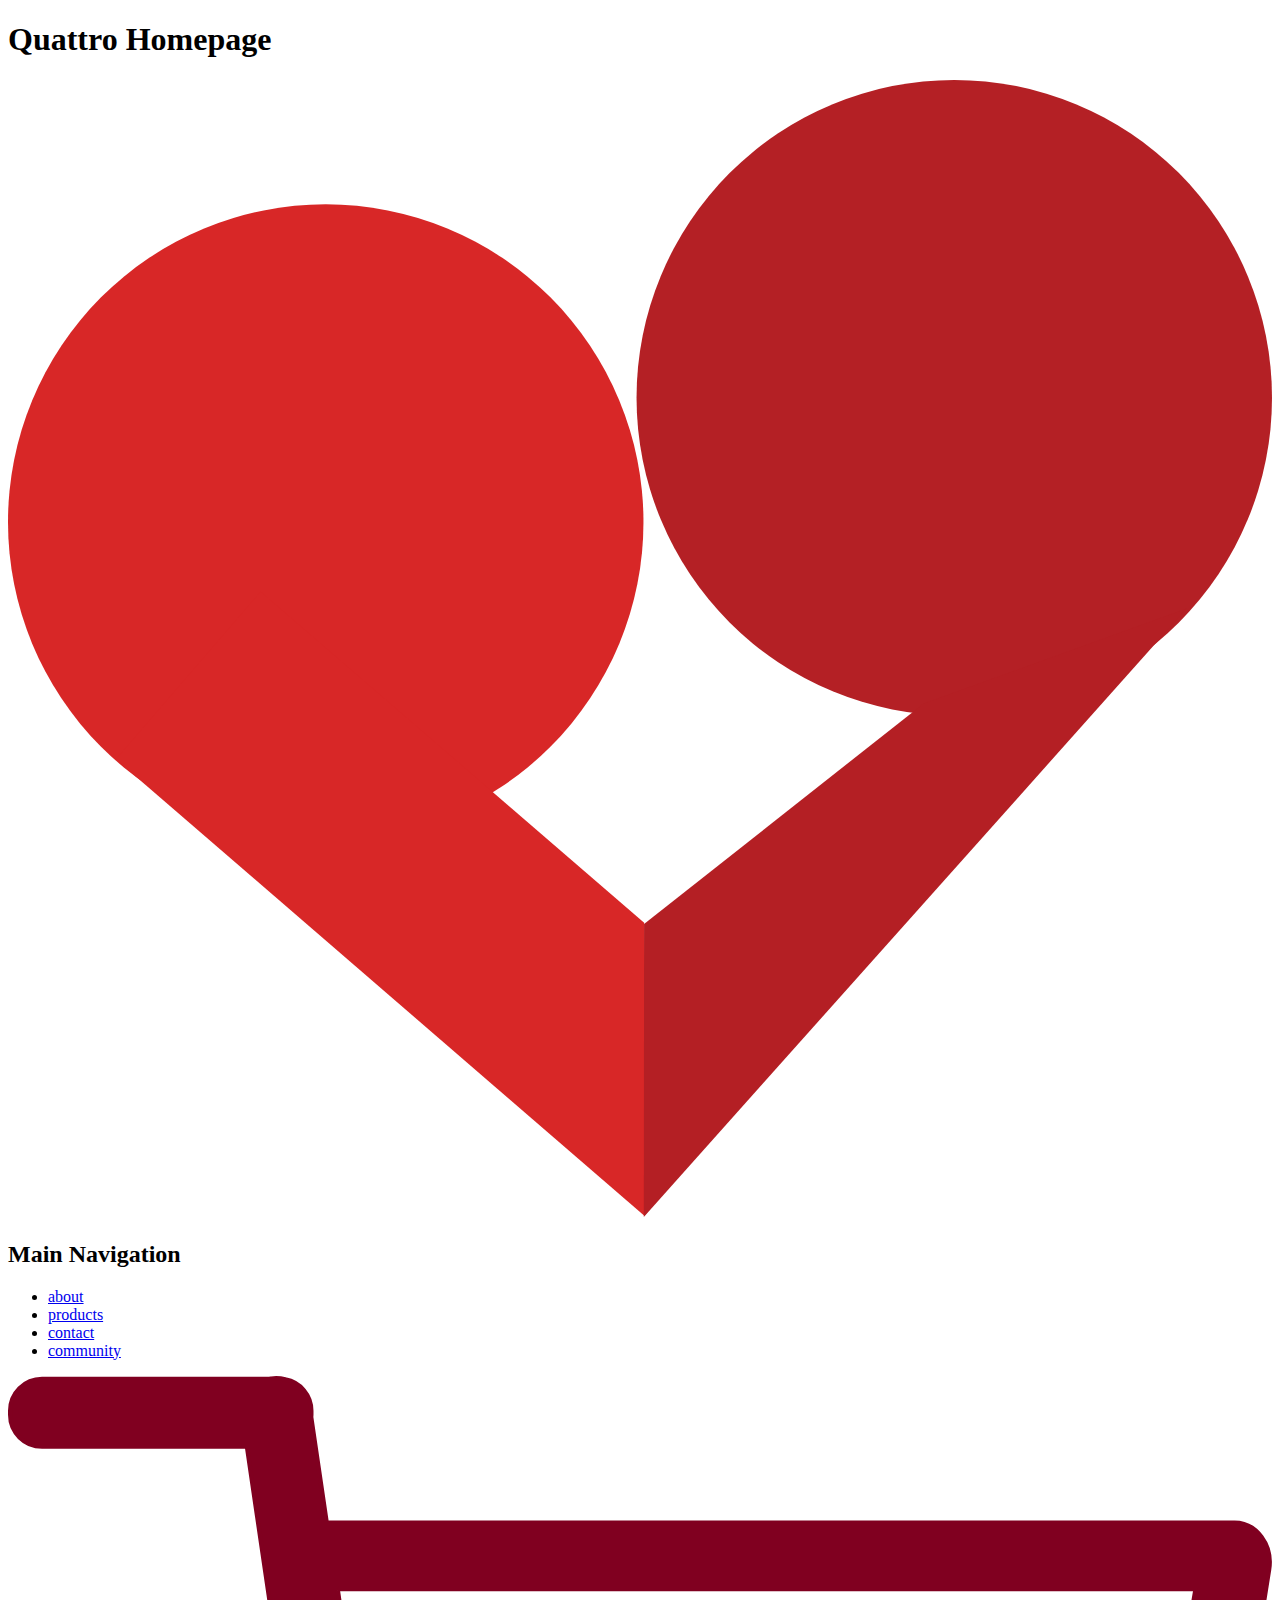
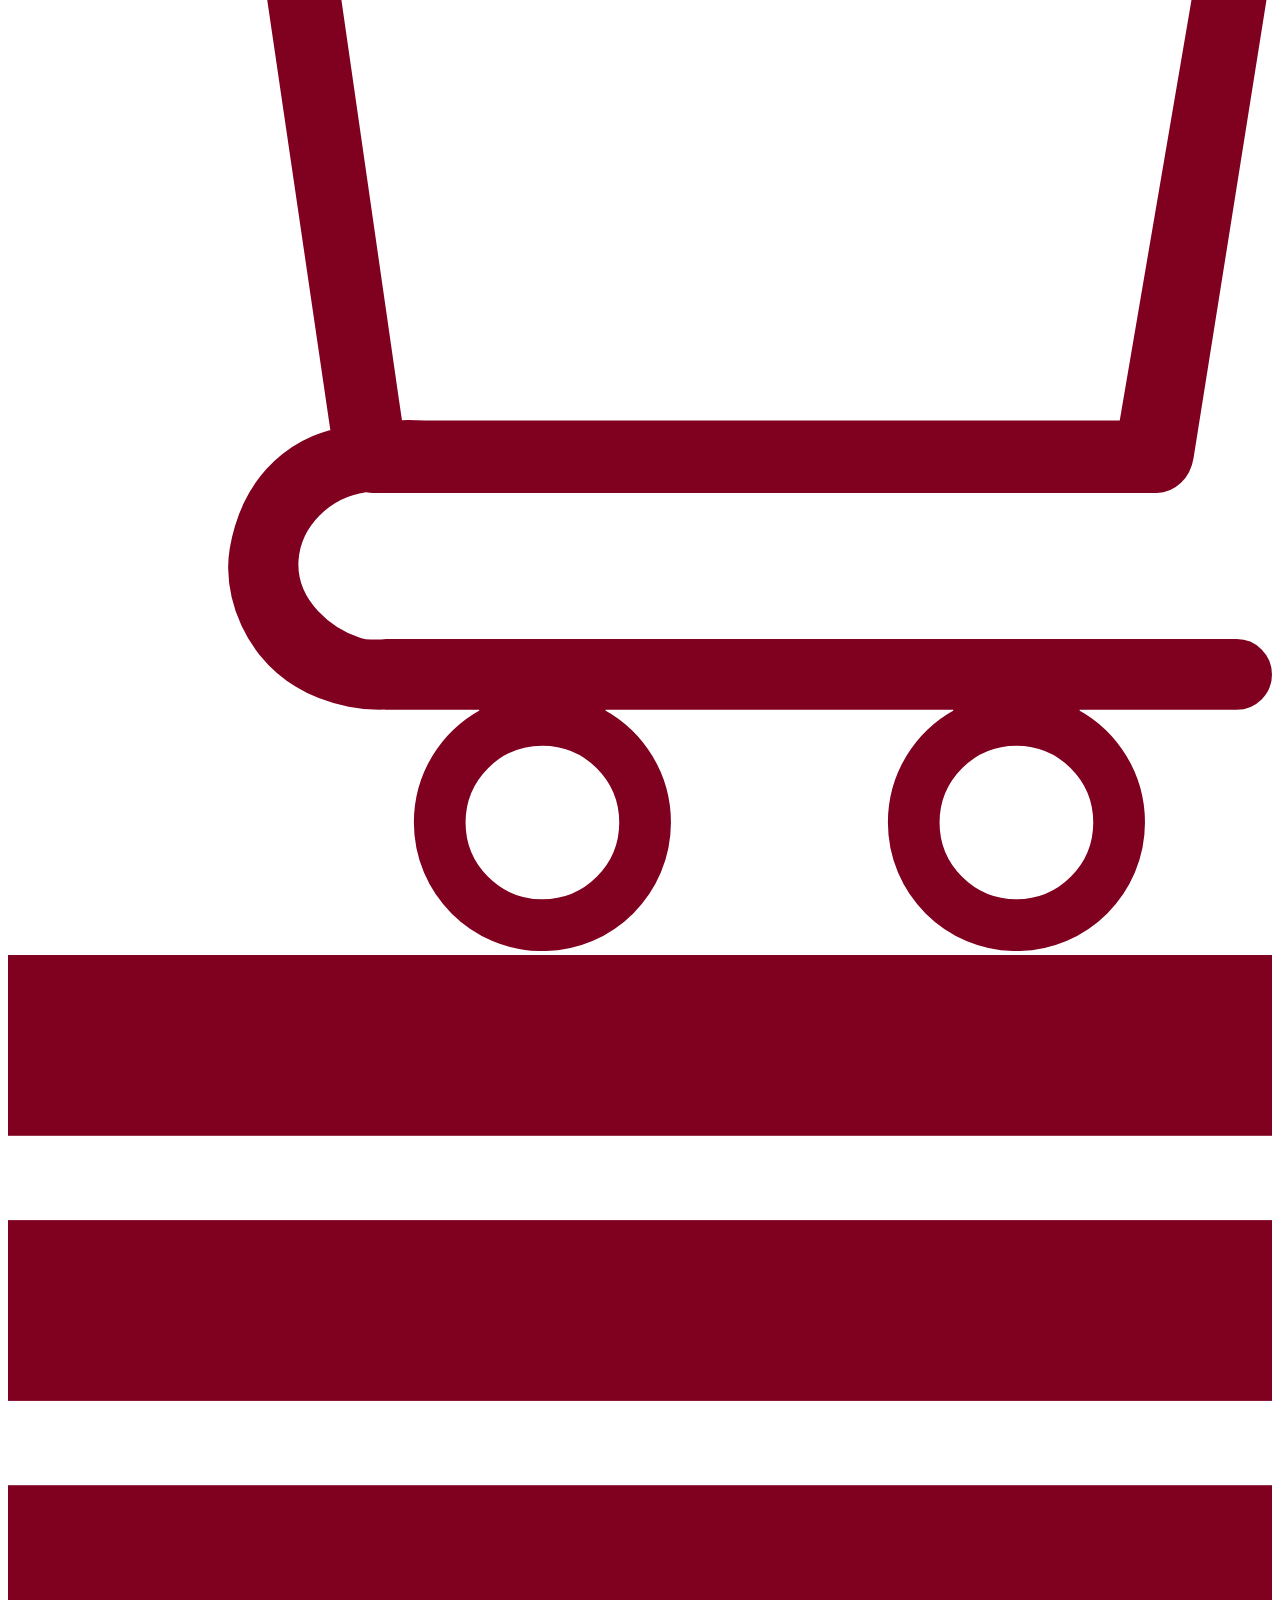
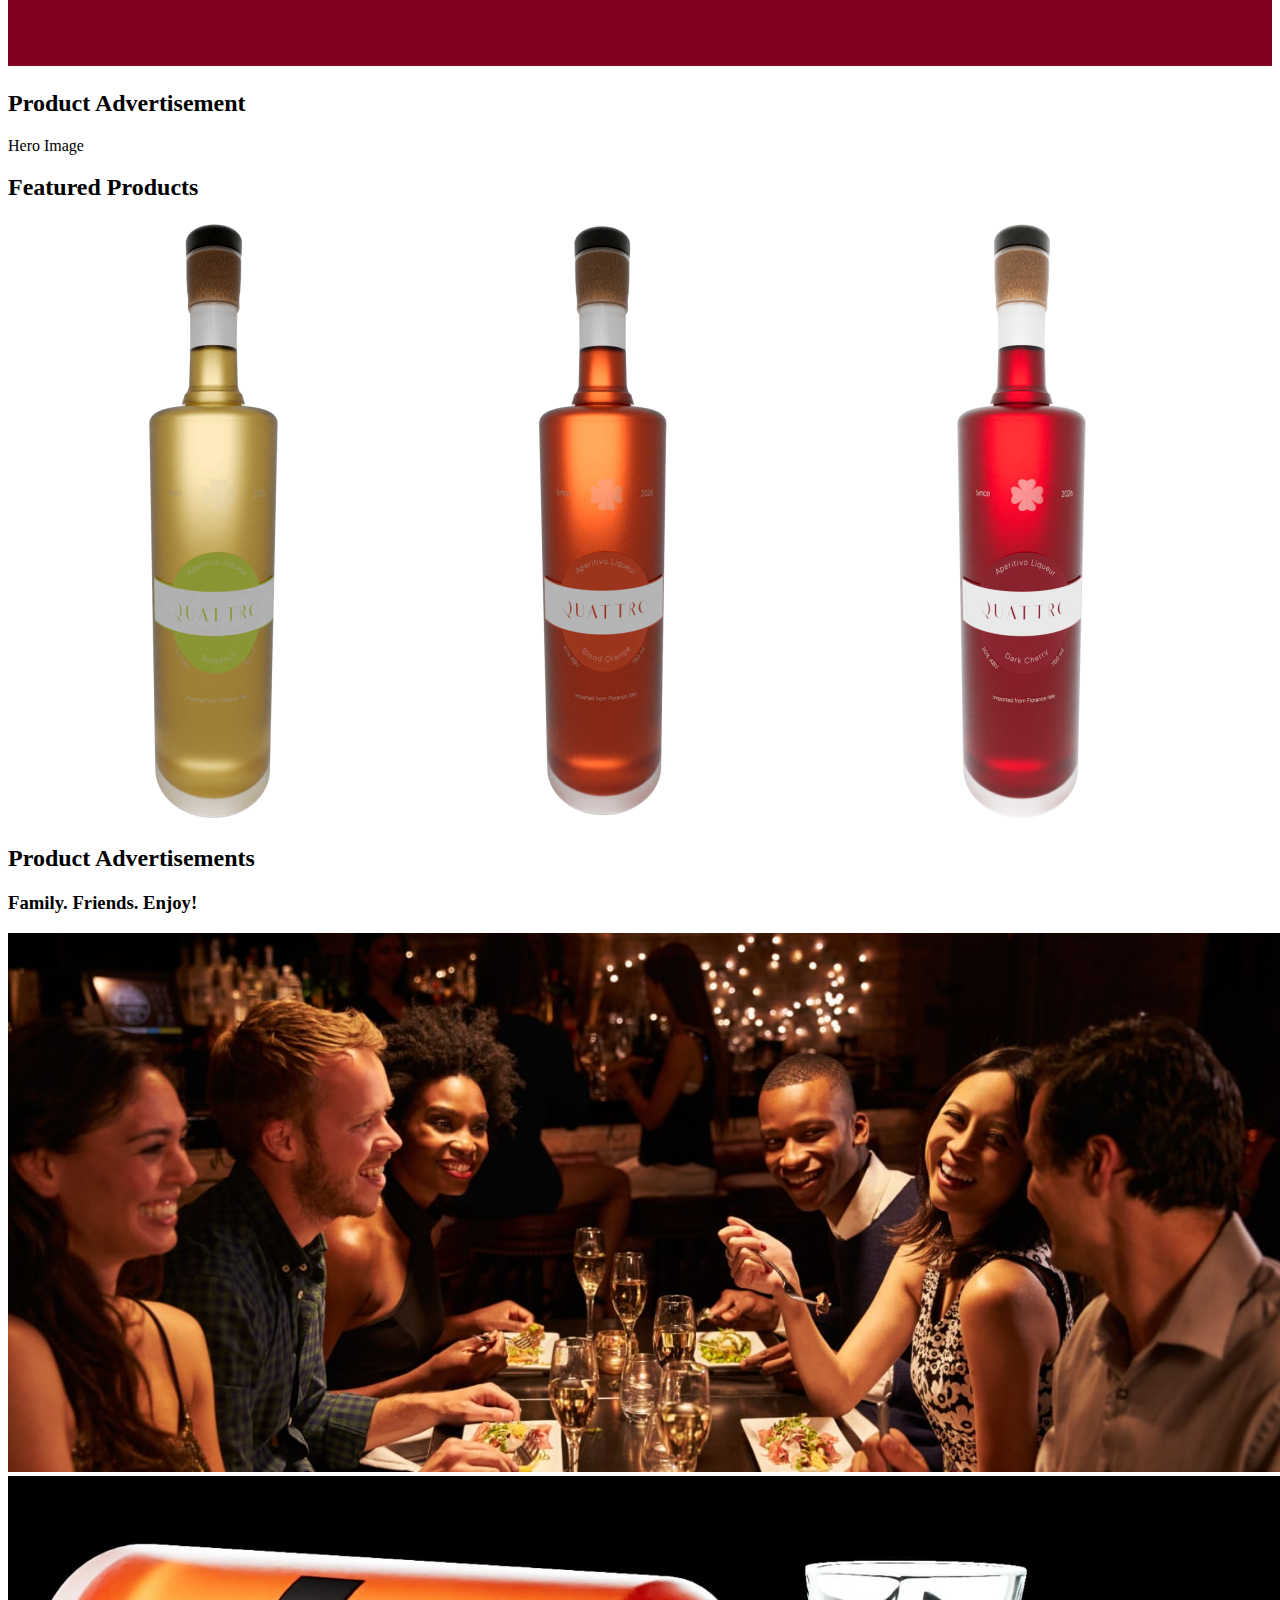
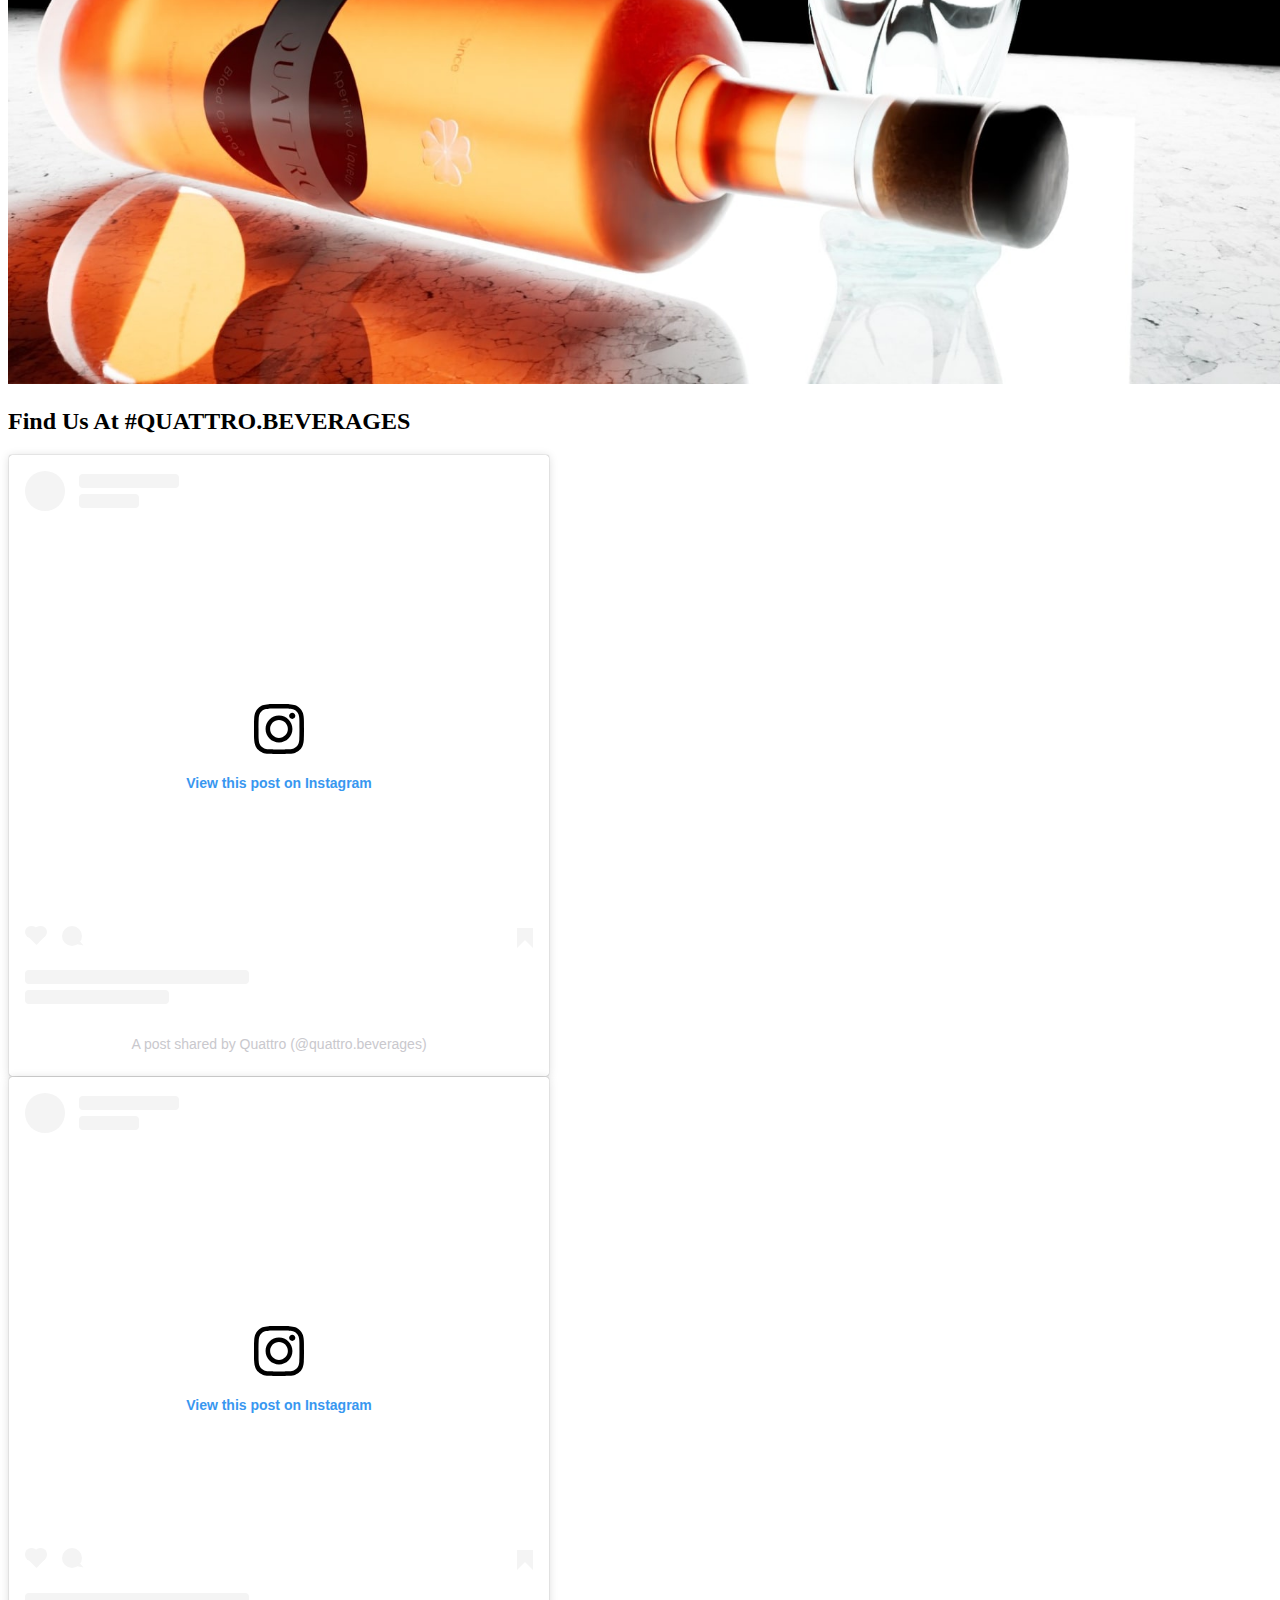
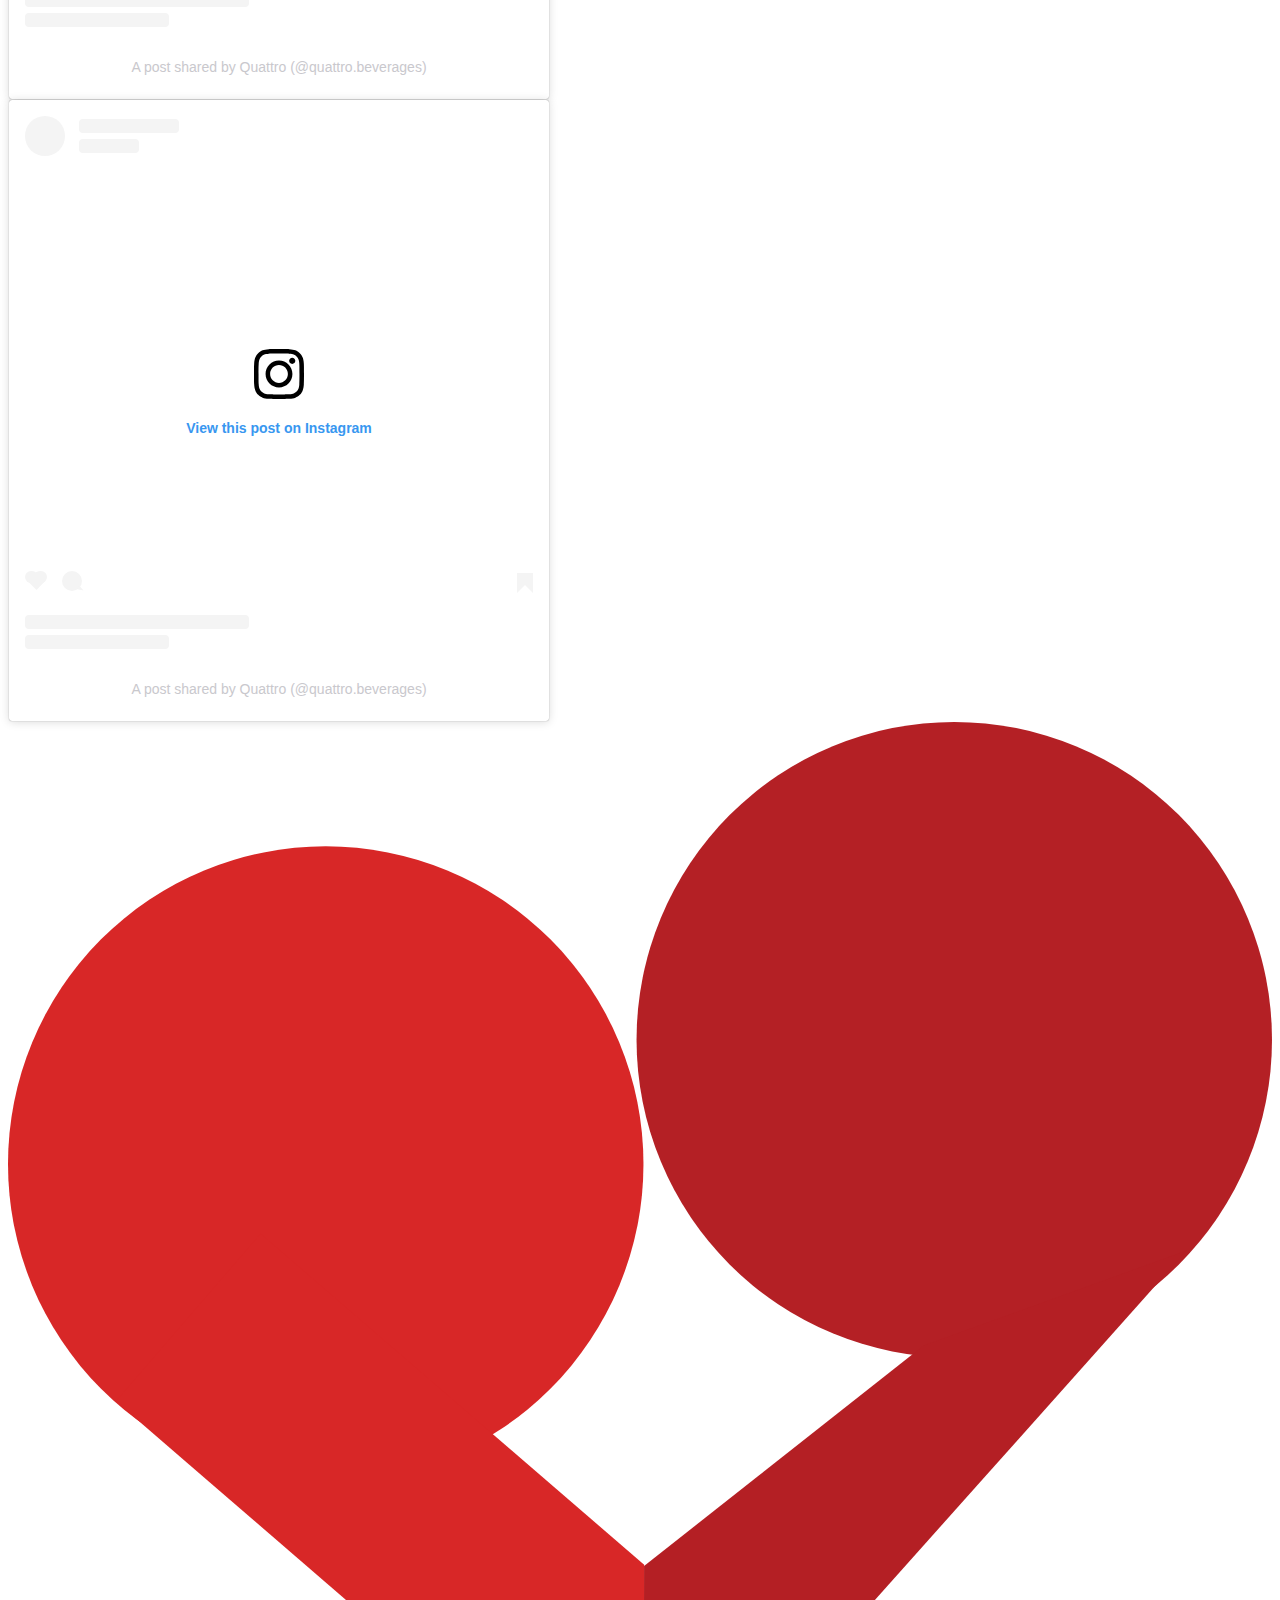
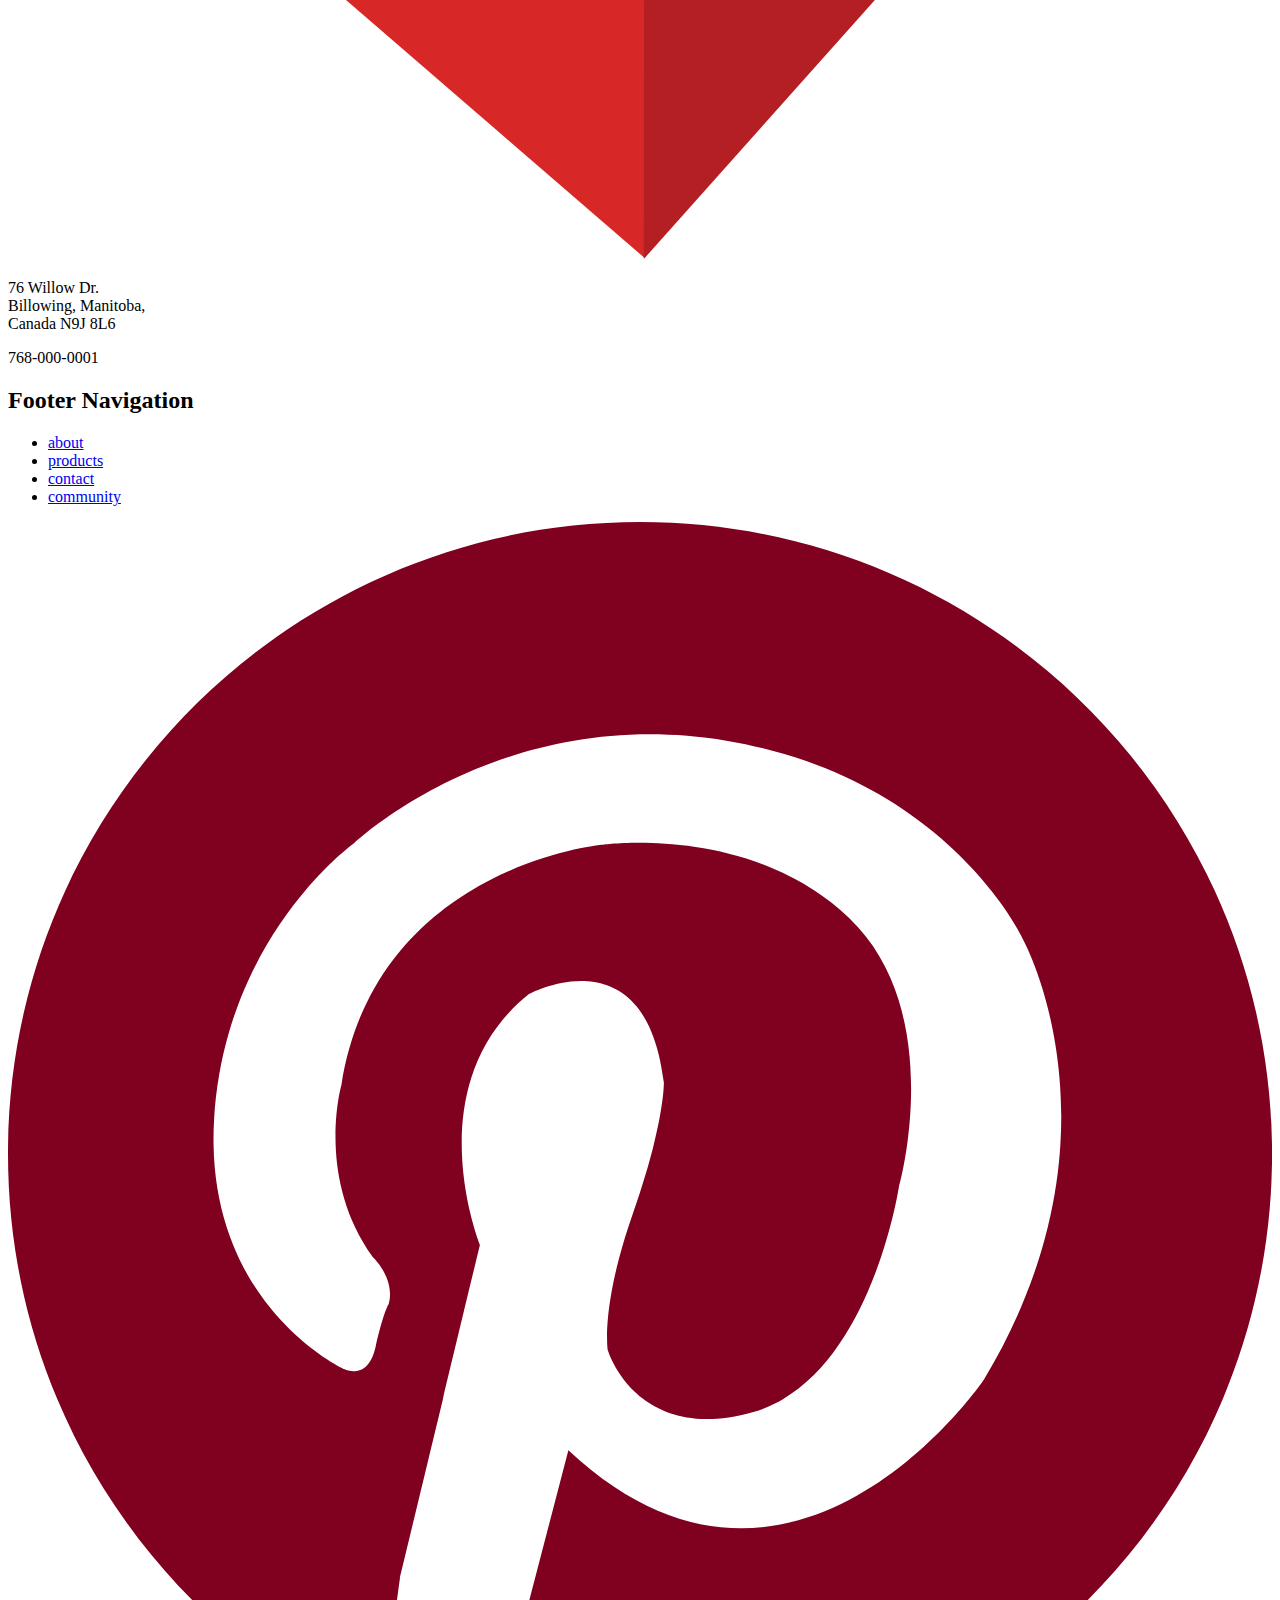
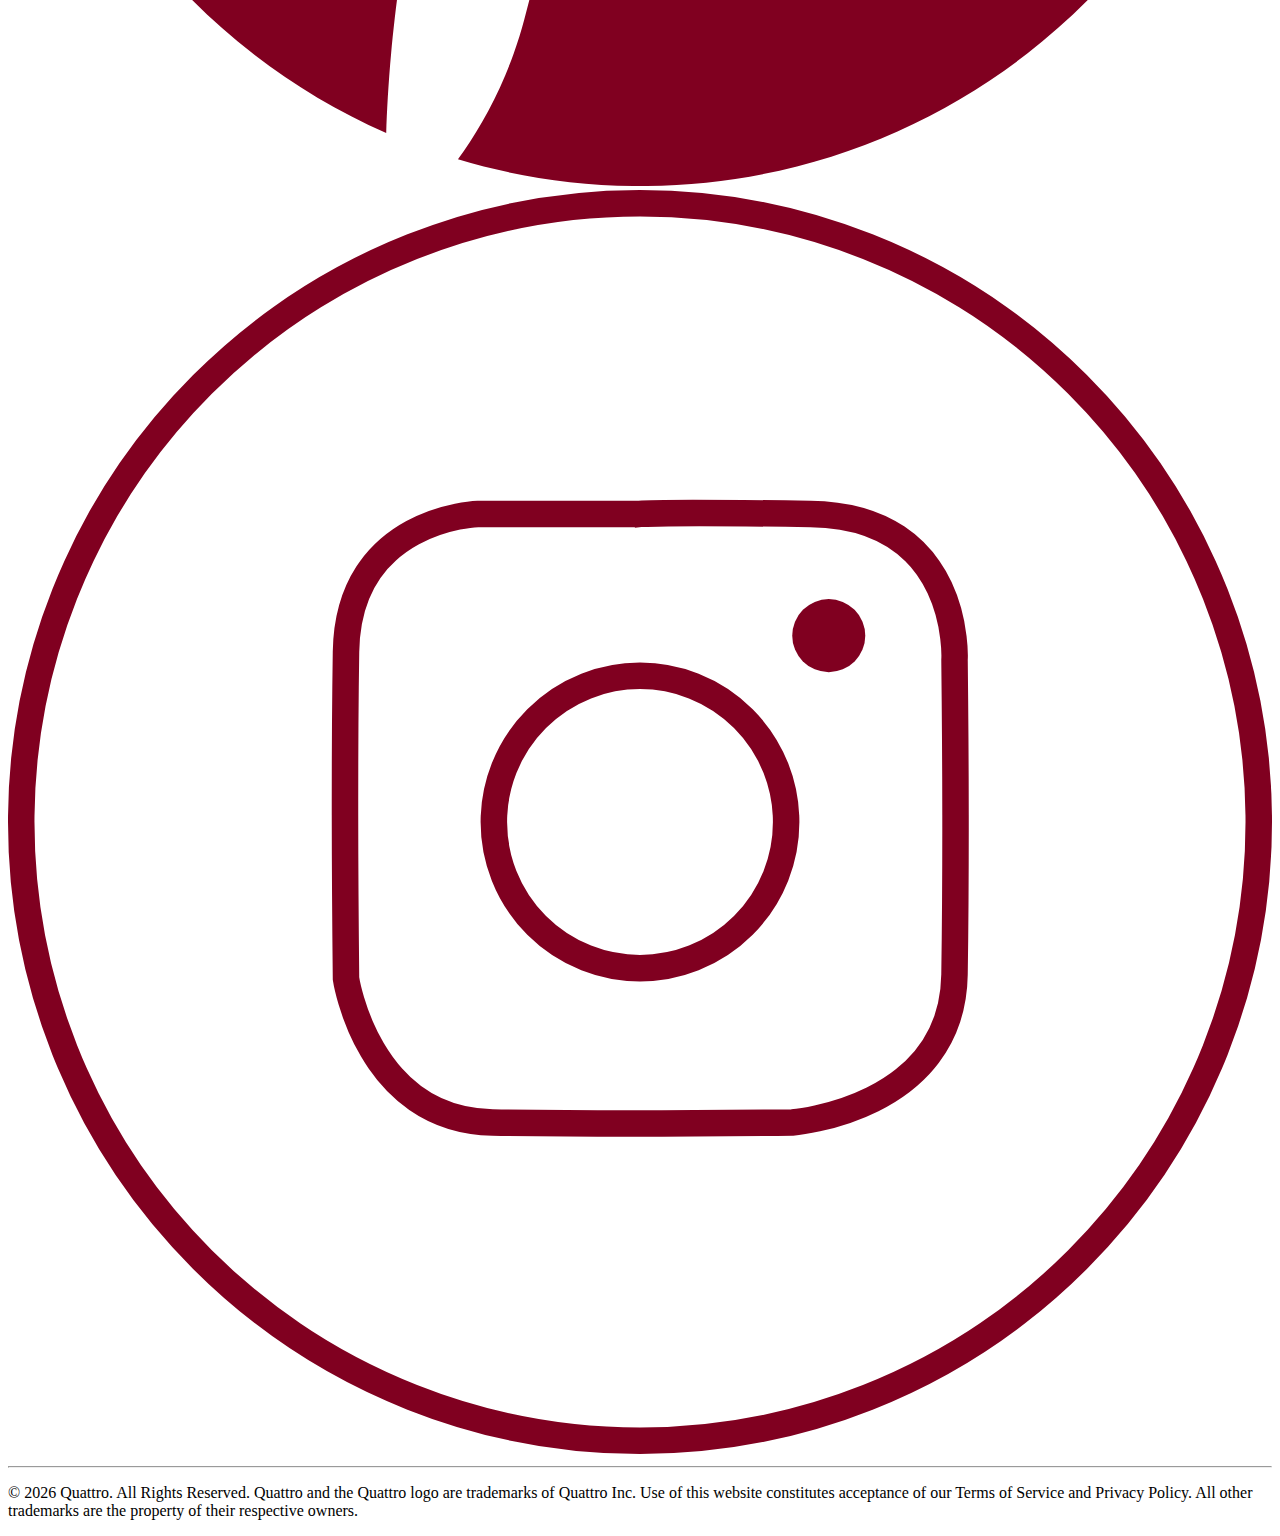
<file: index.html>
<!DOCTYPE html>
<html lang="en">
<head>
    <meta charset="UTF-8">
    <meta name="viewport" content="width=device-width, initial-scale=1.0">
    <link rel="stylesheet" href="css/main.css">

    <link rel="preconnect" href="https://fonts.googleapis.com">
    <link rel="preconnect" href="https://fonts.gstatic.com" crossorigin>
    <link href="https://fonts.googleapis.com/css2?family=Albert+Sans:ital,wght@0,100..900;1,100..900&family=GFS+Didot&display=swap" rel="stylesheet">

    <title>Quattro Homepage</title>
</head>
<body>
    

    <h1 class="visually-hidden">Quattro Homepage</h1>

    <div class="bkgr-bisque">
        <header class="grid-con">
            <div class="logo col-span-2 md:col-span-3 lg:col-span-3">
                <a href="index.html">
                    <img src="images/logo.svg" alt="Quattro Logo">
                </a>
            </div>

            <nav class="col-span-7">
                <h2 class="visually-hidden">Main Navigation</h2>
                <ul>
                    <li><a href="#">about</a></li>
                    <li><a href="products.html">products</a></li>
                    <li><a href="contact.html">contact</a></li>
                    <li><a href="#">community</a></li>
                </ul>
            </nav>

            <div class="cart col-start-3 col-end-4 md:col-start-7 md:col-end-8 lg:col-start-12 lg:col-end-13">
                <a href="#"><img src="images/icon-shopping-cart.svg" alt="Shopping Cart"></a>
            </div>

            <div class="menu col-start-4 col-end-5 md:col-start-8 md:col-end-9">
                <a href="#"><img id="hamburger-menu" src="images/icon-menu.svg" alt="Hamburger Menu"></a>
            </div>
        </header>
    </div>



    <main>
        <!-- Hero Image -->
        <section class="hero-img grid-con">
            <h2 class="visually-hidden">Product Advertisement</h2>
            <div class="box col-span-full">
                <p>Hero Image</p>
            </div>
        </section>

        <!-- Featured Products - Scroll Through -->
        <section class="grid-con">
            <h2 class="heading-1 center-text col-span-full">Featured Products</h2>

            <picture class="col-span-full md:col-span-full lg:col-span-4">
                <source srcset="images/bottle-front-bergamot-400.png" media="(min-width: 1200px)">
                <source srcset="images/bottle-side-bergamot-835.png" media="(min-width: 768px)">
                <img src="images/bottle-side-bergamot-412.png" alt="Bergamot Liqueur">
            </picture>

            <picture class="col-span-full md:col-span-full lg:col-span-4">
                <source srcset="images/bottle-front-blood-orange-400.png" media="(min-width: 1200px)">
                <source srcset="images/bottle-side-blood-orange-821.png" media="(min-width: 768px)">
                <img src="images/bottle-side-blood-orange-412.png" alt="Blood Orange Liqueur">
            </picture>

            <picture class="col-span-full md:col-span-full lg:col-span-4">
                <source srcset="images/bottle-front-dark-cherry-400.png" media="(min-width: 1200px)">
                <source srcset="images/bottle-side-dark-cherry-824.png" media="(min-width: 768px)">
                <img src="images/bottle-side-dark-cherry-412.png" alt="Bergamot Liqueur">
            </picture>
        </section>

        <!-- Product Advertisements - Images with text overlayed -->
        <section class="full-width-grid-con">
            <h2 class="visually-hidden">Product Advertisements</h2>

            <section class="grid-con center-text">
                <h3 class="heading-1 col-span-full">Family. Friends. <span class="brand-red">Enjoy!</span></h3>
            </section>

            <img class="col-span-full"
                sizes="100vw"
                srcset="
                images/hp-banner-1-412.jpg 412w,
                images/hp-banner-1-1101.jpg 1101w,
                images/hp-banner-1-1557.jpg 1557w,
                images/hp-banner-1-2037.jpg 2037w,
                images/hp-banner-1-2460.jpg 2460w"
                src="images/hp-banner-1-2460.jpg"
                alt="Friends dining at a restaurant"
            >

            <img class="col-span-full"
                sizes="100vw"
                srcset="
                images/hp-banner-2-412.jpg 412w,
                images/hp-banner-2-1225.jpg 1225w,
                images/hp-banner-2-1797.jpg 1797w,
                images/hp-banner-2-1920.jpg 1920w"
                src="images/hp-banner-1-2460.jpg"
                alt="Bottle of Blood Orange Liqueur"
            >
        </section>

        <!-- Social Media Posts -->
        <section class="social-media grid-con">
            <h2 class="heading-1 center-text col-span-full">Find Us At #QUATTRO.BEVERAGES</h2>

            <div class="col-span-4 md:col-span-4 lg:col-span-4">
                <blockquote class="instagram-media" data-instgrm-captioned data-instgrm-permalink="https://www.instagram.com/p/DUWmkZfkQ-E/?utm_source=ig_embed&amp;utm_campaign=loading" data-instgrm-version="14" style=" background:#FFF; border:0; border-radius:3px; box-shadow:0 0 1px 0 rgba(0,0,0,0.5),0 1px 10px 0 rgba(0,0,0,0.15); margin: 1px; max-width:540px; min-width:326px; padding:0; width:99.375%; width:-webkit-calc(100% - 2px); width:calc(100% - 2px);"><div style="padding:16px;"> <a href="https://www.instagram.com/p/DUWmkZfkQ-E/?utm_source=ig_embed&amp;utm_campaign=loading" style=" background:#FFFFFF; line-height:0; padding:0 0; text-align:center; text-decoration:none; width:100%;" target="_blank"> <div style=" display: flex; flex-direction: row; align-items: center;"> <div style="background-color: #F4F4F4; border-radius: 50%; flex-grow: 0; height: 40px; margin-right: 14px; width: 40px;"></div> <div style="display: flex; flex-direction: column; flex-grow: 1; justify-content: center;"> <div style=" background-color: #F4F4F4; border-radius: 4px; flex-grow: 0; height: 14px; margin-bottom: 6px; width: 100px;"></div> <div style=" background-color: #F4F4F4; border-radius: 4px; flex-grow: 0; height: 14px; width: 60px;"></div></div></div><div style="padding: 19% 0;"></div> <div style="display:block; height:50px; margin:0 auto 12px; width:50px;"><svg width="50px" height="50px" viewBox="0 0 60 60" version="1.1" xmlns="https://www.w3.org/2000/svg" xmlns:xlink="https://www.w3.org/1999/xlink"><g stroke="none" stroke-width="1" fill="none" fill-rule="evenodd"><g transform="translate(-511.000000, -20.000000)" fill="#000000"><g><path d="M556.869,30.41 C554.814,30.41 553.148,32.076 553.148,34.131 C553.148,36.186 554.814,37.852 556.869,37.852 C558.924,37.852 560.59,36.186 560.59,34.131 C560.59,32.076 558.924,30.41 556.869,30.41 M541,60.657 C535.114,60.657 530.342,55.887 530.342,50 C530.342,44.114 535.114,39.342 541,39.342 C546.887,39.342 551.658,44.114 551.658,50 C551.658,55.887 546.887,60.657 541,60.657 M541,33.886 C532.1,33.886 524.886,41.1 524.886,50 C524.886,58.899 532.1,66.113 541,66.113 C549.9,66.113 557.115,58.899 557.115,50 C557.115,41.1 549.9,33.886 541,33.886 M565.378,62.101 C565.244,65.022 564.756,66.606 564.346,67.663 C563.803,69.06 563.154,70.057 562.106,71.106 C561.058,72.155 560.06,72.803 558.662,73.347 C557.607,73.757 556.021,74.244 553.102,74.378 C549.944,74.521 548.997,74.552 541,74.552 C533.003,74.552 532.056,74.521 528.898,74.378 C525.979,74.244 524.393,73.757 523.338,73.347 C521.94,72.803 520.942,72.155 519.894,71.106 C518.846,70.057 518.197,69.06 517.654,67.663 C517.244,66.606 516.755,65.022 516.623,62.101 C516.479,58.943 516.448,57.996 516.448,50 C516.448,42.003 516.479,41.056 516.623,37.899 C516.755,34.978 517.244,33.391 517.654,32.338 C518.197,30.938 518.846,29.942 519.894,28.894 C520.942,27.846 521.94,27.196 523.338,26.654 C524.393,26.244 525.979,25.756 528.898,25.623 C532.057,25.479 533.004,25.448 541,25.448 C548.997,25.448 549.943,25.479 553.102,25.623 C556.021,25.756 557.607,26.244 558.662,26.654 C560.06,27.196 561.058,27.846 562.106,28.894 C563.154,29.942 563.803,30.938 564.346,32.338 C564.756,33.391 565.244,34.978 565.378,37.899 C565.522,41.056 565.552,42.003 565.552,50 C565.552,57.996 565.522,58.943 565.378,62.101 M570.82,37.631 C570.674,34.438 570.167,32.258 569.425,30.349 C568.659,28.377 567.633,26.702 565.965,25.035 C564.297,23.368 562.623,22.342 560.652,21.575 C558.743,20.834 556.562,20.326 553.369,20.18 C550.169,20.033 549.148,20 541,20 C532.853,20 531.831,20.033 528.631,20.18 C525.438,20.326 523.257,20.834 521.349,21.575 C519.376,22.342 517.703,23.368 516.035,25.035 C514.368,26.702 513.342,28.377 512.574,30.349 C511.834,32.258 511.326,34.438 511.181,37.631 C511.035,40.831 511,41.851 511,50 C511,58.147 511.035,59.17 511.181,62.369 C511.326,65.562 511.834,67.743 512.574,69.651 C513.342,71.625 514.368,73.296 516.035,74.965 C517.703,76.634 519.376,77.658 521.349,78.425 C523.257,79.167 525.438,79.673 528.631,79.82 C531.831,79.965 532.853,80.001 541,80.001 C549.148,80.001 550.169,79.965 553.369,79.82 C556.562,79.673 558.743,79.167 560.652,78.425 C562.623,77.658 564.297,76.634 565.965,74.965 C567.633,73.296 568.659,71.625 569.425,69.651 C570.167,67.743 570.674,65.562 570.82,62.369 C570.966,59.17 571,58.147 571,50 C571,41.851 570.966,40.831 570.82,37.631"></path></g></g></g></svg></div><div style="padding-top: 8px;"> <div style=" color:#3897f0; font-family:Arial,sans-serif; font-size:14px; font-style:normal; font-weight:550; line-height:18px;">View this post on Instagram</div></div><div style="padding: 12.5% 0;"></div> <div style="display: flex; flex-direction: row; margin-bottom: 14px; align-items: center;"><div> <div style="background-color: #F4F4F4; border-radius: 50%; height: 12.5px; width: 12.5px; transform: translateX(0px) translateY(7px);"></div> <div style="background-color: #F4F4F4; height: 12.5px; transform: rotate(-45deg) translateX(3px) translateY(1px); width: 12.5px; flex-grow: 0; margin-right: 14px; margin-left: 2px;"></div> <div style="background-color: #F4F4F4; border-radius: 50%; height: 12.5px; width: 12.5px; transform: translateX(9px) translateY(-18px);"></div></div><div style="margin-left: 8px;"> <div style=" background-color: #F4F4F4; border-radius: 50%; flex-grow: 0; height: 20px; width: 20px;"></div> <div style=" width: 0; height: 0; border-top: 2px solid transparent; border-left: 6px solid #f4f4f4; border-bottom: 2px solid transparent; transform: translateX(16px) translateY(-4px) rotate(30deg)"></div></div><div style="margin-left: auto;"> <div style=" width: 0px; border-top: 8px solid #F4F4F4; border-right: 8px solid transparent; transform: translateY(16px);"></div> <div style=" background-color: #F4F4F4; flex-grow: 0; height: 12px; width: 16px; transform: translateY(-4px);"></div> <div style=" width: 0; height: 0; border-top: 8px solid #F4F4F4; border-left: 8px solid transparent; transform: translateY(-4px) translateX(8px);"></div></div></div> <div style="display: flex; flex-direction: column; flex-grow: 1; justify-content: center; margin-bottom: 24px;"> <div style=" background-color: #F4F4F4; border-radius: 4px; flex-grow: 0; height: 14px; margin-bottom: 6px; width: 224px;"></div> <div style=" background-color: #F4F4F4; border-radius: 4px; flex-grow: 0; height: 14px; width: 144px;"></div></div></a><p style=" color:#c9c8cd; font-family:Arial,sans-serif; font-size:14px; line-height:17px; margin-bottom:0; margin-top:8px; overflow:hidden; padding:8px 0 7px; text-align:center; text-overflow:ellipsis; white-space:nowrap;"><a href="https://www.instagram.com/p/DUWmkZfkQ-E/?utm_source=ig_embed&amp;utm_campaign=loading" style=" color:#c9c8cd; font-family:Arial,sans-serif; font-size:14px; font-style:normal; font-weight:normal; line-height:17px; text-decoration:none;" target="_blank">A post shared by Quattro (@quattro.beverages)</a></p></div></blockquote>
            </div>

            <div class="col-span-4 md:col-span-4 lg:col-span-4">
                <blockquote class="instagram-media" data-instgrm-captioned data-instgrm-permalink="https://www.instagram.com/p/DTqlUMiEUc0/?utm_source=ig_embed&amp;utm_campaign=loading" data-instgrm-version="14" style=" background:#FFF; border:0; border-radius:3px; box-shadow:0 0 1px 0 rgba(0,0,0,0.5),0 1px 10px 0 rgba(0,0,0,0.15); margin: 1px; max-width:540px; min-width:326px; padding:0; width:99.375%; width:-webkit-calc(100% - 2px); width:calc(100% - 2px);"><div style="padding:16px;"> <a href="https://www.instagram.com/p/DTqlUMiEUc0/?utm_source=ig_embed&amp;utm_campaign=loading" style=" background:#FFFFFF; line-height:0; padding:0 0; text-align:center; text-decoration:none; width:100%;" target="_blank"> <div style=" display: flex; flex-direction: row; align-items: center;"> <div style="background-color: #F4F4F4; border-radius: 50%; flex-grow: 0; height: 40px; margin-right: 14px; width: 40px;"></div> <div style="display: flex; flex-direction: column; flex-grow: 1; justify-content: center;"> <div style=" background-color: #F4F4F4; border-radius: 4px; flex-grow: 0; height: 14px; margin-bottom: 6px; width: 100px;"></div> <div style=" background-color: #F4F4F4; border-radius: 4px; flex-grow: 0; height: 14px; width: 60px;"></div></div></div><div style="padding: 19% 0;"></div> <div style="display:block; height:50px; margin:0 auto 12px; width:50px;"><svg width="50px" height="50px" viewBox="0 0 60 60" version="1.1" xmlns="https://www.w3.org/2000/svg" xmlns:xlink="https://www.w3.org/1999/xlink"><g stroke="none" stroke-width="1" fill="none" fill-rule="evenodd"><g transform="translate(-511.000000, -20.000000)" fill="#000000"><g><path d="M556.869,30.41 C554.814,30.41 553.148,32.076 553.148,34.131 C553.148,36.186 554.814,37.852 556.869,37.852 C558.924,37.852 560.59,36.186 560.59,34.131 C560.59,32.076 558.924,30.41 556.869,30.41 M541,60.657 C535.114,60.657 530.342,55.887 530.342,50 C530.342,44.114 535.114,39.342 541,39.342 C546.887,39.342 551.658,44.114 551.658,50 C551.658,55.887 546.887,60.657 541,60.657 M541,33.886 C532.1,33.886 524.886,41.1 524.886,50 C524.886,58.899 532.1,66.113 541,66.113 C549.9,66.113 557.115,58.899 557.115,50 C557.115,41.1 549.9,33.886 541,33.886 M565.378,62.101 C565.244,65.022 564.756,66.606 564.346,67.663 C563.803,69.06 563.154,70.057 562.106,71.106 C561.058,72.155 560.06,72.803 558.662,73.347 C557.607,73.757 556.021,74.244 553.102,74.378 C549.944,74.521 548.997,74.552 541,74.552 C533.003,74.552 532.056,74.521 528.898,74.378 C525.979,74.244 524.393,73.757 523.338,73.347 C521.94,72.803 520.942,72.155 519.894,71.106 C518.846,70.057 518.197,69.06 517.654,67.663 C517.244,66.606 516.755,65.022 516.623,62.101 C516.479,58.943 516.448,57.996 516.448,50 C516.448,42.003 516.479,41.056 516.623,37.899 C516.755,34.978 517.244,33.391 517.654,32.338 C518.197,30.938 518.846,29.942 519.894,28.894 C520.942,27.846 521.94,27.196 523.338,26.654 C524.393,26.244 525.979,25.756 528.898,25.623 C532.057,25.479 533.004,25.448 541,25.448 C548.997,25.448 549.943,25.479 553.102,25.623 C556.021,25.756 557.607,26.244 558.662,26.654 C560.06,27.196 561.058,27.846 562.106,28.894 C563.154,29.942 563.803,30.938 564.346,32.338 C564.756,33.391 565.244,34.978 565.378,37.899 C565.522,41.056 565.552,42.003 565.552,50 C565.552,57.996 565.522,58.943 565.378,62.101 M570.82,37.631 C570.674,34.438 570.167,32.258 569.425,30.349 C568.659,28.377 567.633,26.702 565.965,25.035 C564.297,23.368 562.623,22.342 560.652,21.575 C558.743,20.834 556.562,20.326 553.369,20.18 C550.169,20.033 549.148,20 541,20 C532.853,20 531.831,20.033 528.631,20.18 C525.438,20.326 523.257,20.834 521.349,21.575 C519.376,22.342 517.703,23.368 516.035,25.035 C514.368,26.702 513.342,28.377 512.574,30.349 C511.834,32.258 511.326,34.438 511.181,37.631 C511.035,40.831 511,41.851 511,50 C511,58.147 511.035,59.17 511.181,62.369 C511.326,65.562 511.834,67.743 512.574,69.651 C513.342,71.625 514.368,73.296 516.035,74.965 C517.703,76.634 519.376,77.658 521.349,78.425 C523.257,79.167 525.438,79.673 528.631,79.82 C531.831,79.965 532.853,80.001 541,80.001 C549.148,80.001 550.169,79.965 553.369,79.82 C556.562,79.673 558.743,79.167 560.652,78.425 C562.623,77.658 564.297,76.634 565.965,74.965 C567.633,73.296 568.659,71.625 569.425,69.651 C570.167,67.743 570.674,65.562 570.82,62.369 C570.966,59.17 571,58.147 571,50 C571,41.851 570.966,40.831 570.82,37.631"></path></g></g></g></svg></div><div style="padding-top: 8px;"> <div style=" color:#3897f0; font-family:Arial,sans-serif; font-size:14px; font-style:normal; font-weight:550; line-height:18px;">View this post on Instagram</div></div><div style="padding: 12.5% 0;"></div> <div style="display: flex; flex-direction: row; margin-bottom: 14px; align-items: center;"><div> <div style="background-color: #F4F4F4; border-radius: 50%; height: 12.5px; width: 12.5px; transform: translateX(0px) translateY(7px);"></div> <div style="background-color: #F4F4F4; height: 12.5px; transform: rotate(-45deg) translateX(3px) translateY(1px); width: 12.5px; flex-grow: 0; margin-right: 14px; margin-left: 2px;"></div> <div style="background-color: #F4F4F4; border-radius: 50%; height: 12.5px; width: 12.5px; transform: translateX(9px) translateY(-18px);"></div></div><div style="margin-left: 8px;"> <div style=" background-color: #F4F4F4; border-radius: 50%; flex-grow: 0; height: 20px; width: 20px;"></div> <div style=" width: 0; height: 0; border-top: 2px solid transparent; border-left: 6px solid #f4f4f4; border-bottom: 2px solid transparent; transform: translateX(16px) translateY(-4px) rotate(30deg)"></div></div><div style="margin-left: auto;"> <div style=" width: 0px; border-top: 8px solid #F4F4F4; border-right: 8px solid transparent; transform: translateY(16px);"></div> <div style=" background-color: #F4F4F4; flex-grow: 0; height: 12px; width: 16px; transform: translateY(-4px);"></div> <div style=" width: 0; height: 0; border-top: 8px solid #F4F4F4; border-left: 8px solid transparent; transform: translateY(-4px) translateX(8px);"></div></div></div> <div style="display: flex; flex-direction: column; flex-grow: 1; justify-content: center; margin-bottom: 24px;"> <div style=" background-color: #F4F4F4; border-radius: 4px; flex-grow: 0; height: 14px; margin-bottom: 6px; width: 224px;"></div> <div style=" background-color: #F4F4F4; border-radius: 4px; flex-grow: 0; height: 14px; width: 144px;"></div></div></a><p style=" color:#c9c8cd; font-family:Arial,sans-serif; font-size:14px; line-height:17px; margin-bottom:0; margin-top:8px; overflow:hidden; padding:8px 0 7px; text-align:center; text-overflow:ellipsis; white-space:nowrap;"><a href="https://www.instagram.com/p/DTqlUMiEUc0/?utm_source=ig_embed&amp;utm_campaign=loading" style=" color:#c9c8cd; font-family:Arial,sans-serif; font-size:14px; font-style:normal; font-weight:normal; line-height:17px; text-decoration:none;" target="_blank">A post shared by Quattro (@quattro.beverages)</a></p></div></blockquote>
            </div>

            <div class="col-span-4 md:col-span-4 lg:col-span-4">
                <blockquote class="instagram-media" data-instgrm-captioned data-instgrm-permalink="https://www.instagram.com/p/DUJeyPukZOV/?utm_source=ig_embed&amp;utm_campaign=loading" data-instgrm-version="14" style=" background:#FFF; border:0; border-radius:3px; box-shadow:0 0 1px 0 rgba(0,0,0,0.5),0 1px 10px 0 rgba(0,0,0,0.15); margin: 1px; max-width:540px; min-width:326px; padding:0; width:99.375%; width:-webkit-calc(100% - 2px); width:calc(100% - 2px);"><div style="padding:16px;"> <a href="https://www.instagram.com/p/DUJeyPukZOV/?utm_source=ig_embed&amp;utm_campaign=loading" style=" background:#FFFFFF; line-height:0; padding:0 0; text-align:center; text-decoration:none; width:100%;" target="_blank"> <div style=" display: flex; flex-direction: row; align-items: center;"> <div style="background-color: #F4F4F4; border-radius: 50%; flex-grow: 0; height: 40px; margin-right: 14px; width: 40px;"></div> <div style="display: flex; flex-direction: column; flex-grow: 1; justify-content: center;"> <div style=" background-color: #F4F4F4; border-radius: 4px; flex-grow: 0; height: 14px; margin-bottom: 6px; width: 100px;"></div> <div style=" background-color: #F4F4F4; border-radius: 4px; flex-grow: 0; height: 14px; width: 60px;"></div></div></div><div style="padding: 19% 0;"></div> <div style="display:block; height:50px; margin:0 auto 12px; width:50px;"><svg width="50px" height="50px" viewBox="0 0 60 60" version="1.1" xmlns="https://www.w3.org/2000/svg" xmlns:xlink="https://www.w3.org/1999/xlink"><g stroke="none" stroke-width="1" fill="none" fill-rule="evenodd"><g transform="translate(-511.000000, -20.000000)" fill="#000000"><g><path d="M556.869,30.41 C554.814,30.41 553.148,32.076 553.148,34.131 C553.148,36.186 554.814,37.852 556.869,37.852 C558.924,37.852 560.59,36.186 560.59,34.131 C560.59,32.076 558.924,30.41 556.869,30.41 M541,60.657 C535.114,60.657 530.342,55.887 530.342,50 C530.342,44.114 535.114,39.342 541,39.342 C546.887,39.342 551.658,44.114 551.658,50 C551.658,55.887 546.887,60.657 541,60.657 M541,33.886 C532.1,33.886 524.886,41.1 524.886,50 C524.886,58.899 532.1,66.113 541,66.113 C549.9,66.113 557.115,58.899 557.115,50 C557.115,41.1 549.9,33.886 541,33.886 M565.378,62.101 C565.244,65.022 564.756,66.606 564.346,67.663 C563.803,69.06 563.154,70.057 562.106,71.106 C561.058,72.155 560.06,72.803 558.662,73.347 C557.607,73.757 556.021,74.244 553.102,74.378 C549.944,74.521 548.997,74.552 541,74.552 C533.003,74.552 532.056,74.521 528.898,74.378 C525.979,74.244 524.393,73.757 523.338,73.347 C521.94,72.803 520.942,72.155 519.894,71.106 C518.846,70.057 518.197,69.06 517.654,67.663 C517.244,66.606 516.755,65.022 516.623,62.101 C516.479,58.943 516.448,57.996 516.448,50 C516.448,42.003 516.479,41.056 516.623,37.899 C516.755,34.978 517.244,33.391 517.654,32.338 C518.197,30.938 518.846,29.942 519.894,28.894 C520.942,27.846 521.94,27.196 523.338,26.654 C524.393,26.244 525.979,25.756 528.898,25.623 C532.057,25.479 533.004,25.448 541,25.448 C548.997,25.448 549.943,25.479 553.102,25.623 C556.021,25.756 557.607,26.244 558.662,26.654 C560.06,27.196 561.058,27.846 562.106,28.894 C563.154,29.942 563.803,30.938 564.346,32.338 C564.756,33.391 565.244,34.978 565.378,37.899 C565.522,41.056 565.552,42.003 565.552,50 C565.552,57.996 565.522,58.943 565.378,62.101 M570.82,37.631 C570.674,34.438 570.167,32.258 569.425,30.349 C568.659,28.377 567.633,26.702 565.965,25.035 C564.297,23.368 562.623,22.342 560.652,21.575 C558.743,20.834 556.562,20.326 553.369,20.18 C550.169,20.033 549.148,20 541,20 C532.853,20 531.831,20.033 528.631,20.18 C525.438,20.326 523.257,20.834 521.349,21.575 C519.376,22.342 517.703,23.368 516.035,25.035 C514.368,26.702 513.342,28.377 512.574,30.349 C511.834,32.258 511.326,34.438 511.181,37.631 C511.035,40.831 511,41.851 511,50 C511,58.147 511.035,59.17 511.181,62.369 C511.326,65.562 511.834,67.743 512.574,69.651 C513.342,71.625 514.368,73.296 516.035,74.965 C517.703,76.634 519.376,77.658 521.349,78.425 C523.257,79.167 525.438,79.673 528.631,79.82 C531.831,79.965 532.853,80.001 541,80.001 C549.148,80.001 550.169,79.965 553.369,79.82 C556.562,79.673 558.743,79.167 560.652,78.425 C562.623,77.658 564.297,76.634 565.965,74.965 C567.633,73.296 568.659,71.625 569.425,69.651 C570.167,67.743 570.674,65.562 570.82,62.369 C570.966,59.17 571,58.147 571,50 C571,41.851 570.966,40.831 570.82,37.631"></path></g></g></g></svg></div><div style="padding-top: 8px;"> <div style=" color:#3897f0; font-family:Arial,sans-serif; font-size:14px; font-style:normal; font-weight:550; line-height:18px;">View this post on Instagram</div></div><div style="padding: 12.5% 0;"></div> <div style="display: flex; flex-direction: row; margin-bottom: 14px; align-items: center;"><div> <div style="background-color: #F4F4F4; border-radius: 50%; height: 12.5px; width: 12.5px; transform: translateX(0px) translateY(7px);"></div> <div style="background-color: #F4F4F4; height: 12.5px; transform: rotate(-45deg) translateX(3px) translateY(1px); width: 12.5px; flex-grow: 0; margin-right: 14px; margin-left: 2px;"></div> <div style="background-color: #F4F4F4; border-radius: 50%; height: 12.5px; width: 12.5px; transform: translateX(9px) translateY(-18px);"></div></div><div style="margin-left: 8px;"> <div style=" background-color: #F4F4F4; border-radius: 50%; flex-grow: 0; height: 20px; width: 20px;"></div> <div style=" width: 0; height: 0; border-top: 2px solid transparent; border-left: 6px solid #f4f4f4; border-bottom: 2px solid transparent; transform: translateX(16px) translateY(-4px) rotate(30deg)"></div></div><div style="margin-left: auto;"> <div style=" width: 0px; border-top: 8px solid #F4F4F4; border-right: 8px solid transparent; transform: translateY(16px);"></div> <div style=" background-color: #F4F4F4; flex-grow: 0; height: 12px; width: 16px; transform: translateY(-4px);"></div> <div style=" width: 0; height: 0; border-top: 8px solid #F4F4F4; border-left: 8px solid transparent; transform: translateY(-4px) translateX(8px);"></div></div></div> <div style="display: flex; flex-direction: column; flex-grow: 1; justify-content: center; margin-bottom: 24px;"> <div style=" background-color: #F4F4F4; border-radius: 4px; flex-grow: 0; height: 14px; margin-bottom: 6px; width: 224px;"></div> <div style=" background-color: #F4F4F4; border-radius: 4px; flex-grow: 0; height: 14px; width: 144px;"></div></div></a><p style=" color:#c9c8cd; font-family:Arial,sans-serif; font-size:14px; line-height:17px; margin-bottom:0; margin-top:8px; overflow:hidden; padding:8px 0 7px; text-align:center; text-overflow:ellipsis; white-space:nowrap;"><a href="https://www.instagram.com/p/DUJeyPukZOV/?utm_source=ig_embed&amp;utm_campaign=loading" style=" color:#c9c8cd; font-family:Arial,sans-serif; font-size:14px; font-style:normal; font-weight:normal; line-height:17px; text-decoration:none;" target="_blank">A post shared by Quattro (@quattro.beverages)</a></p></div></blockquote>
            </div>
        </section>

    </main>

    <div class="bkgr-bisque">
        <footer class="grid-con">
            <div class="footer-logo col-span-full md:col-span-3 lg:col-span-4">
                <a href="index.html">
                    <img src="images/logo.svg" alt="Quattro Logo">
                </a>
                <p class="com-address">76 Willow Dr. <br> Billowing, Manitoba, <br> Canada N9J 8L6</p>
                <p class="com-number">768-000-0001</p>
            </div>

            <nav class="md:col-span-3 lg:col-span-5">
                <h2 class="visually-hidden">Footer Navigation</h2>
                <ul>
                    <li><a href="#">about</a></li>
                    <li><a href="products.html">products</a></li>
                    <li><a href="contact.html">contact</a></li>
                    <li><a href="#">community</a></li>
                </ul>
            </nav>

            <div class="media-icons col-span-full md:col-span-2 lg:col-span-3">
                <a href="#"><img src="images/icon-pinterest.svg" alt="Pinterest Icon"></a>
                <a href="#"><img src="images/icon-instagram.svg" alt="Instagram Icon"></a>
            </div>

            <hr class="col-span-full">

            <div class="col-span-full legal-text">
                <p>© 2026 Quattro. All Rights Reserved. Quattro and the Quattro logo are trademarks of Quattro Inc. Use of this website constitutes acceptance of our Terms of Service and Privacy Policy. All other trademarks are the property of their respective owners.</p>
            </div>

        </footer>
    </div>
    

    <script async src="http://www.instagram.com/embed.js"></script>
    <script src="js/main.js"></script>
</body>
</html>
</file>
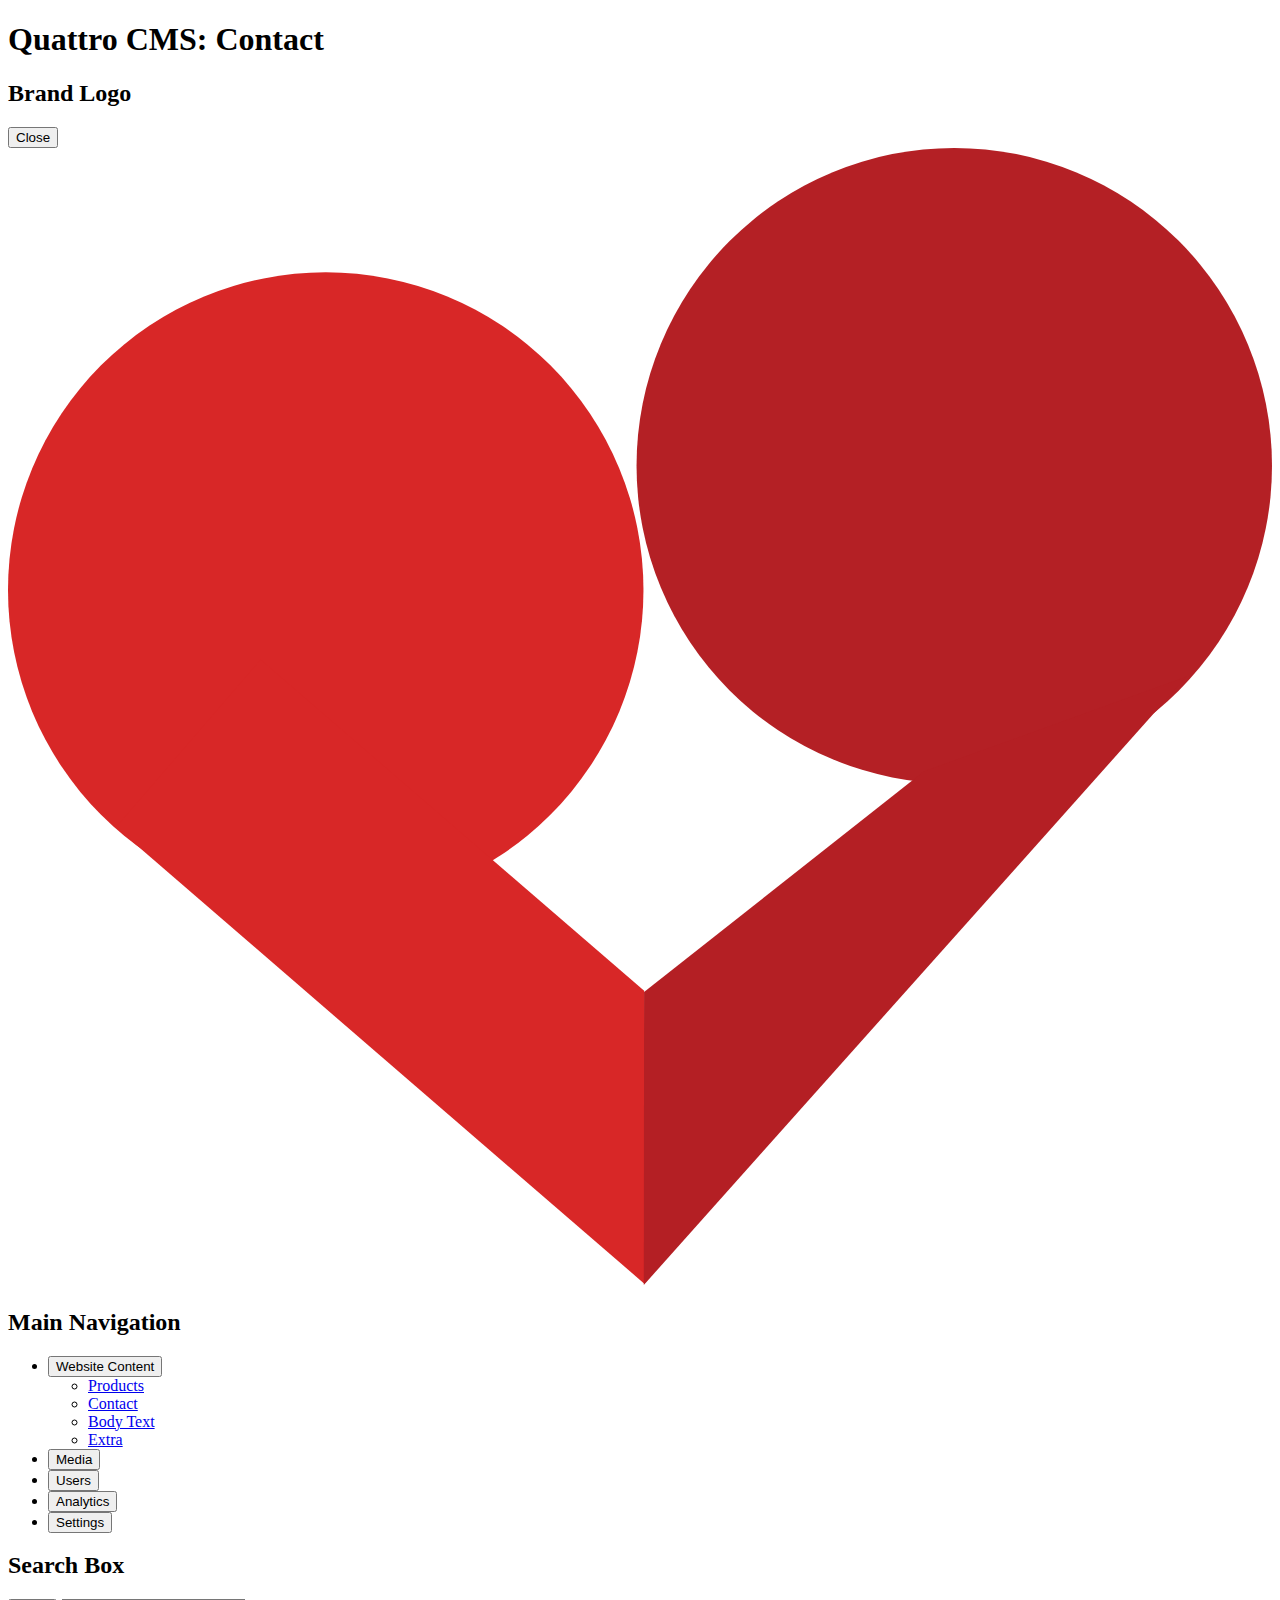
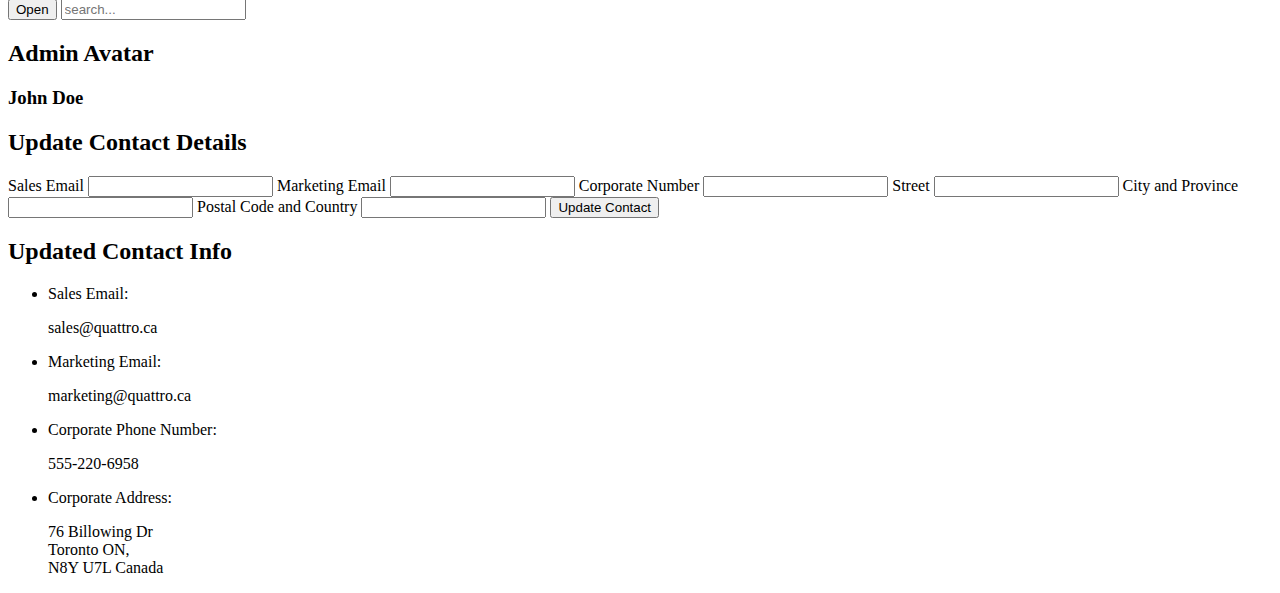
<file: admin-contact.html>
<!DOCTYPE html>
<html lang="en">
<head>
    <meta charset="UTF-8">
    <meta name="viewport" content="width=device-width, initial-scale=1.0">
    <link rel="stylesheet" href="css/main.css">
    <title>Quattro CMS: Contact</title>
</head>
<body>

    <h1 class="visually-hidden">Quattro CMS: Contact</h1>
    
    <div class="large-grid">

        <div id="vertical-nav" class="vertical-nav">
            <nav>
                <section class="logo">
                    <h2 class="visually-hidden">Brand Logo</h2>
                    <button id="closeVerticalNav" class="brand-btn">Close</button>
                    <a href="admin-dashboard.html">
                        <img src="images/logo.svg" alt="Quattro Logo">
                    </a>
                </section>

                <h2 class="visually-hidden">Main Navigation</h2>

                <ul>

                    <li>
                        <button class="toggle-btn dropdown-toggle">Website Content</button>

                        <ul id="submenu-web">
                            <li><a href="admin-products.html">Products</a></li>
                            <li><a href="admin-contact.html">Contact</a></li>
                            <li><a href="#">Body Text</a></li>
                            <li><a href="#">Extra</a></li>
                        </ul>
                    </li>

                    <li>
                        <button class="toggle-btn">Media</button>
                    </li>

                    <li>
                        <button class="toggle-btn">Users</button>
                    </li>

                    <li>
                        <button class="toggle-btn">Analytics</button>
                    </li>

                    <li>
                        <button class="toggle-btn">Settings</button>
                    </li>
                </ul>
            </nav>
        </div>

        <div class="main-content">
            
            <header id="admin-header" class="grid-con">
                <section class="search col-span-3 md:col-span-5 lg:col-span-7">
                    <h2 class="visually-hidden">Search Box</h2>
                    <button id="openVerticalNav" class="brand-btn">Open</button>
                    <input type="search" placeholder="search...">
                </section>

                <section class="avatar-box col-span-1 md:col-span-3 lg:col-span-5">
                    <h2 class="visually-hidden">Admin Avatar</h2>
                    <h3 id="userName">John Doe</h3>
                    <div class="avatar-img"></div>
                </section>
            </header>

            <main>

                <!-- Section to update contact info -->
                <div class="grid-con">
                    <section class="admin-card contact-updates col-span-full md:col-span-5 lg:col-span-8">
                        <h2 class="brand-red">Update Contact Details</h2>

                        <form action="#" method="post">
                            <label for="sales_email">Sales Email</label>
                            <input type="text" name="sales_email">

                            <label for="marketing_email">Marketing Email</label>
                            <input type="text" name="marketing_email">

                            <label for="corporate_number">Corporate Number</label>
                            <input type="text" name="corporate_number">

                            <label for="street_addr">Street</label>
                            <input type="text" name="street_addr">

                            <label for="city_addr">City and Province</label>
                            <input type="text" name="city_addr">

                            <label for="country_addr">Postal Code and Country</label>
                            <input type="text" name="country_addr">

                            <button class="brand-btn" type="submit">Update Contact</button>
                        </form>                        
                    </section>

                    <section class="admin-card recent-activity col-span-full md:col-span-3 lg:col-span-4">
                        <h2 class="brand-red">Updated Contact Info</h2>

                        <ul class="activity">
                            <li>
                                <p class="brand-red">Sales Email:</p>
                                <p>sales@quattro.ca</p>
                            </li>

                            <li>
                                <p class="brand-red">Marketing Email:</p>
                                <p>marketing@quattro.ca</p>
                            </li>

                            <li>
                                <p class="brand-red">Corporate Phone Number:</p>
                                <p>555-220-6958</p>
                            </li>

                            <li>
                                <p class="brand-red">Corporate Address:</p>
                                <p>76 Billowing Dr <br> Toronto ON, <br> N8Y U7L Canada</p>
                            </li>
                        </ul>
                    </section>
                </div>

            </main>

        </div>

    </div>

    

    <script src="js/main.js"></script>

</body>
</html>
</file>
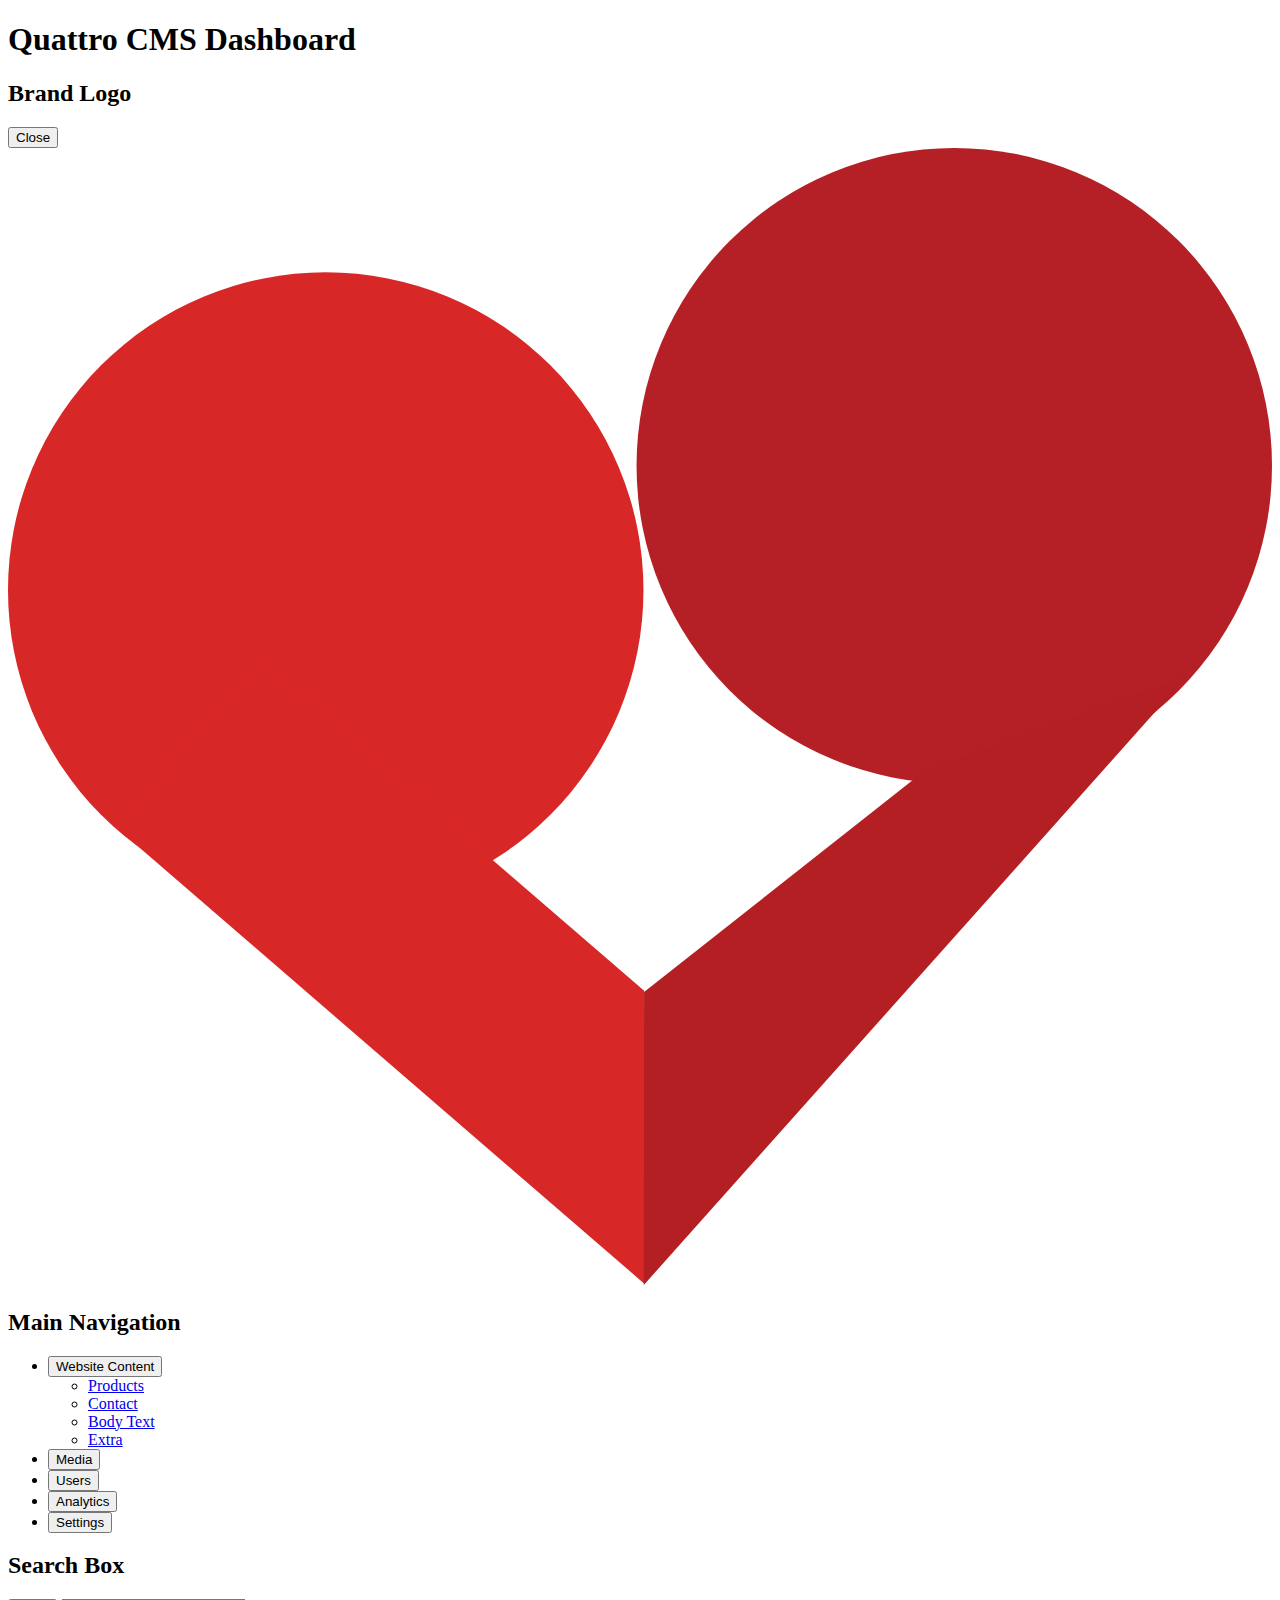
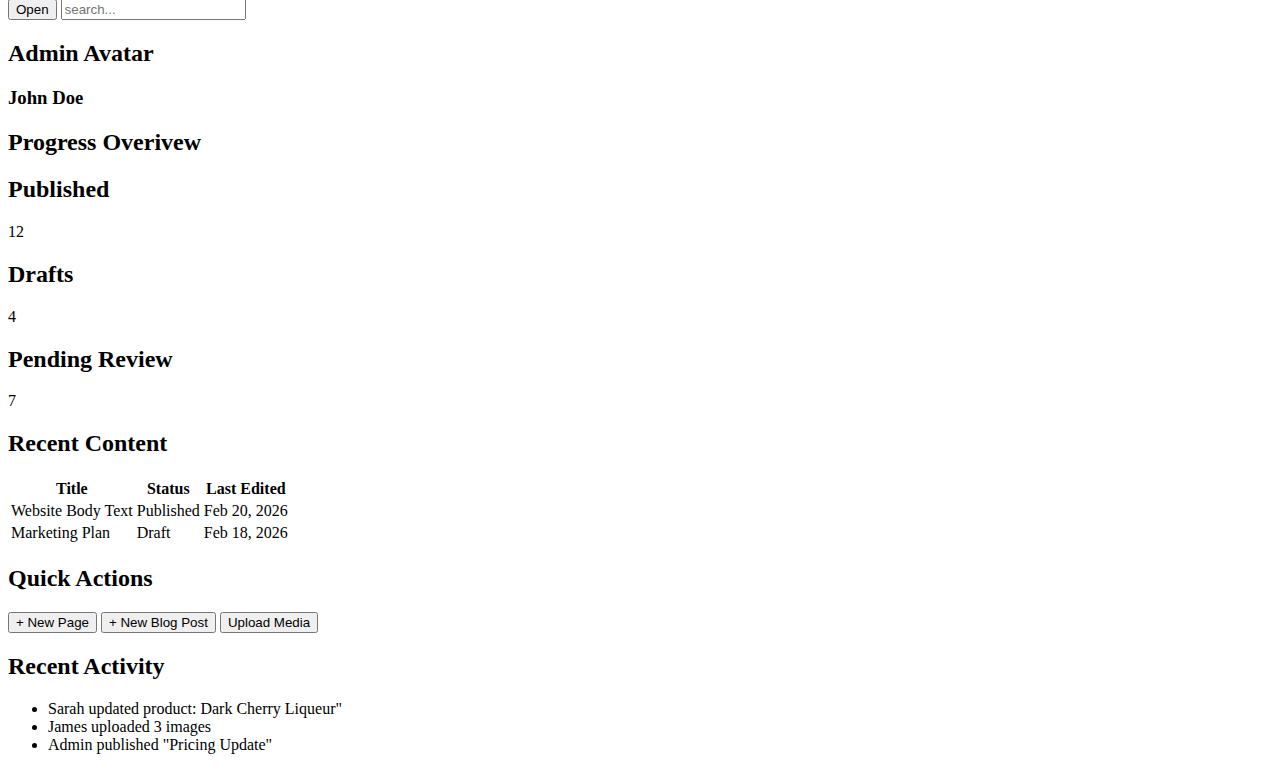
<file: admin-dashboard.html>
<!DOCTYPE html>
<html lang="en">
<head>
    <meta charset="UTF-8">
    <meta name="viewport" content="width=device-width, initial-scale=1.0">
    <link rel="stylesheet" href="css/main.css">
    <title>Quattro CMS: Dashboard</title>
</head>
<body>

    <h1 class="visually-hidden">Quattro CMS Dashboard</h1>
    
    <div class="large-grid">

        <div id="vertical-nav" class="vertical-nav">
            <nav>
                <section class="logo">
                    <h2 class="visually-hidden">Brand Logo</h2>
                    <button id="closeVerticalNav" class="brand-btn">Close</button>
                    <a href="admin-dashboard.html">
                        <img src="images/logo.svg" alt="Quattro Logo">
                    </a>
                </section>

                <h2 class="visually-hidden">Main Navigation</h2>

                <ul>

                    <li>
                        <button class="toggle-btn dropdown-toggle">Website Content</button>

                        <ul id="submenu-web">
                            <li><a href="admin-products.html">Products</a></li>
                            <li><a href="admin-contact.html">Contact</a></li>
                            <li><a href="#">Body Text</a></li>
                            <li><a href="#">Extra</a></li>
                        </ul>
                    </li>

                    <li>
                        <button class="toggle-btn">Media</button>
                    </li>

                    <li>
                        <button class="toggle-btn">Users</button>
                    </li>

                    <li>
                        <button class="toggle-btn">Analytics</button>
                    </li>

                    <li>
                        <button class="toggle-btn">Settings</button>
                    </li>
                </ul>
            </nav>
        </div>

        <div class="main-content">
            
            <header id="admin-header" class="grid-con">
                <section class="search col-span-3 md:col-span-5 lg:col-span-7">
                    <h2 class="visually-hidden">Search Box</h2>
                    <button id="openVerticalNav" class="brand-btn">Open</button>
                    <input type="search" placeholder="search...">
                </section>

                <section class="avatar-box col-span-1 md:col-span-3 lg:col-span-5">
                    <h2 class="visually-hidden">Admin Avatar</h2>
                    <h3 id="userName">John Doe</h3>
                    <div class="avatar-img"></div>
                </section>
            </header>

            <main>

                <!-- Top Content Boxes -->
                <section class="grid-con">
                    <h2 class="visually-hidden">Progress Overivew</h2>
                    <div class="mini-boxes col-span-full">
                        <section class="admin-card mini-box">
                            <h2 class="brand-red">Published</h2>
                            <p>12</p>
                        </section>
                        <section class="admin-card mini-box">
                            <h2 class="brand-red">Drafts</h2>
                            <p>4</p>
                        </section>
                        <section class="admin-card mini-box">
                            <h2 class="brand-red">Pending Review</h2>
                            <p>7</p>
                        </section>
                    </div>
                </section>

                <!-- Recent Content -->
                <section class="grid-con">
                    <div class="admin-card col-span-full">
                        <h2 class="brand-red">Recent Content</h2>    
                        
                        <table>
                            <thead>
                            <tr>
                                <th scope="col">Title</th>
                                <th scope="col">Status</th>
                                <th scope="col">Last Edited</th>
                            </tr>
                            </thead>
                            <tbody>
                            <tr>
                                <td>Website Body Text</td>
                                <td><span class="status published">Published</span></td>
                                <td>Feb 20, 2026</td>
                            </tr>
                            <tr>
                                <td>Marketing Plan</td>
                                <td><span class="status draft">Draft</span></td>
                                <td>Feb 18, 2026</td>
                            </tr>
                            </tbody>
                        </table>
                    </div>
                </section>

                <!-- Quick Actions & Recent Activity -->
                <div class="grid-con">
                    <section class="admin-card quick-actions col-span-full md:col-span-5 lg:col-span-8">
                        <h2 class="brand-red">Quick Actions</h2>

                        <button class="admin-btn">+ New Page</button>
                        <button class="admin-btn">+ New Blog Post</button>
                        <button class="admin-btn">Upload Media</button>
                    </section>

                    <section class="admin-card recent-activity col-span-full md:col-span-3 lg:col-span-4">
                        <h2 class="brand-red">Recent Activity</h2>

                        <ul class="activity">
                            <li>Sarah updated product: Dark Cherry Liqueur"</li>
                            <li>James uploaded 3 images</li>
                            <li>Admin published "Pricing Update"</li>
                        </ul>
                    </section>
                </div>

            </main>

        </div>

    </div>

    

    <script type="module" src="js/main.js"></script>

</body>
</html>
</file>
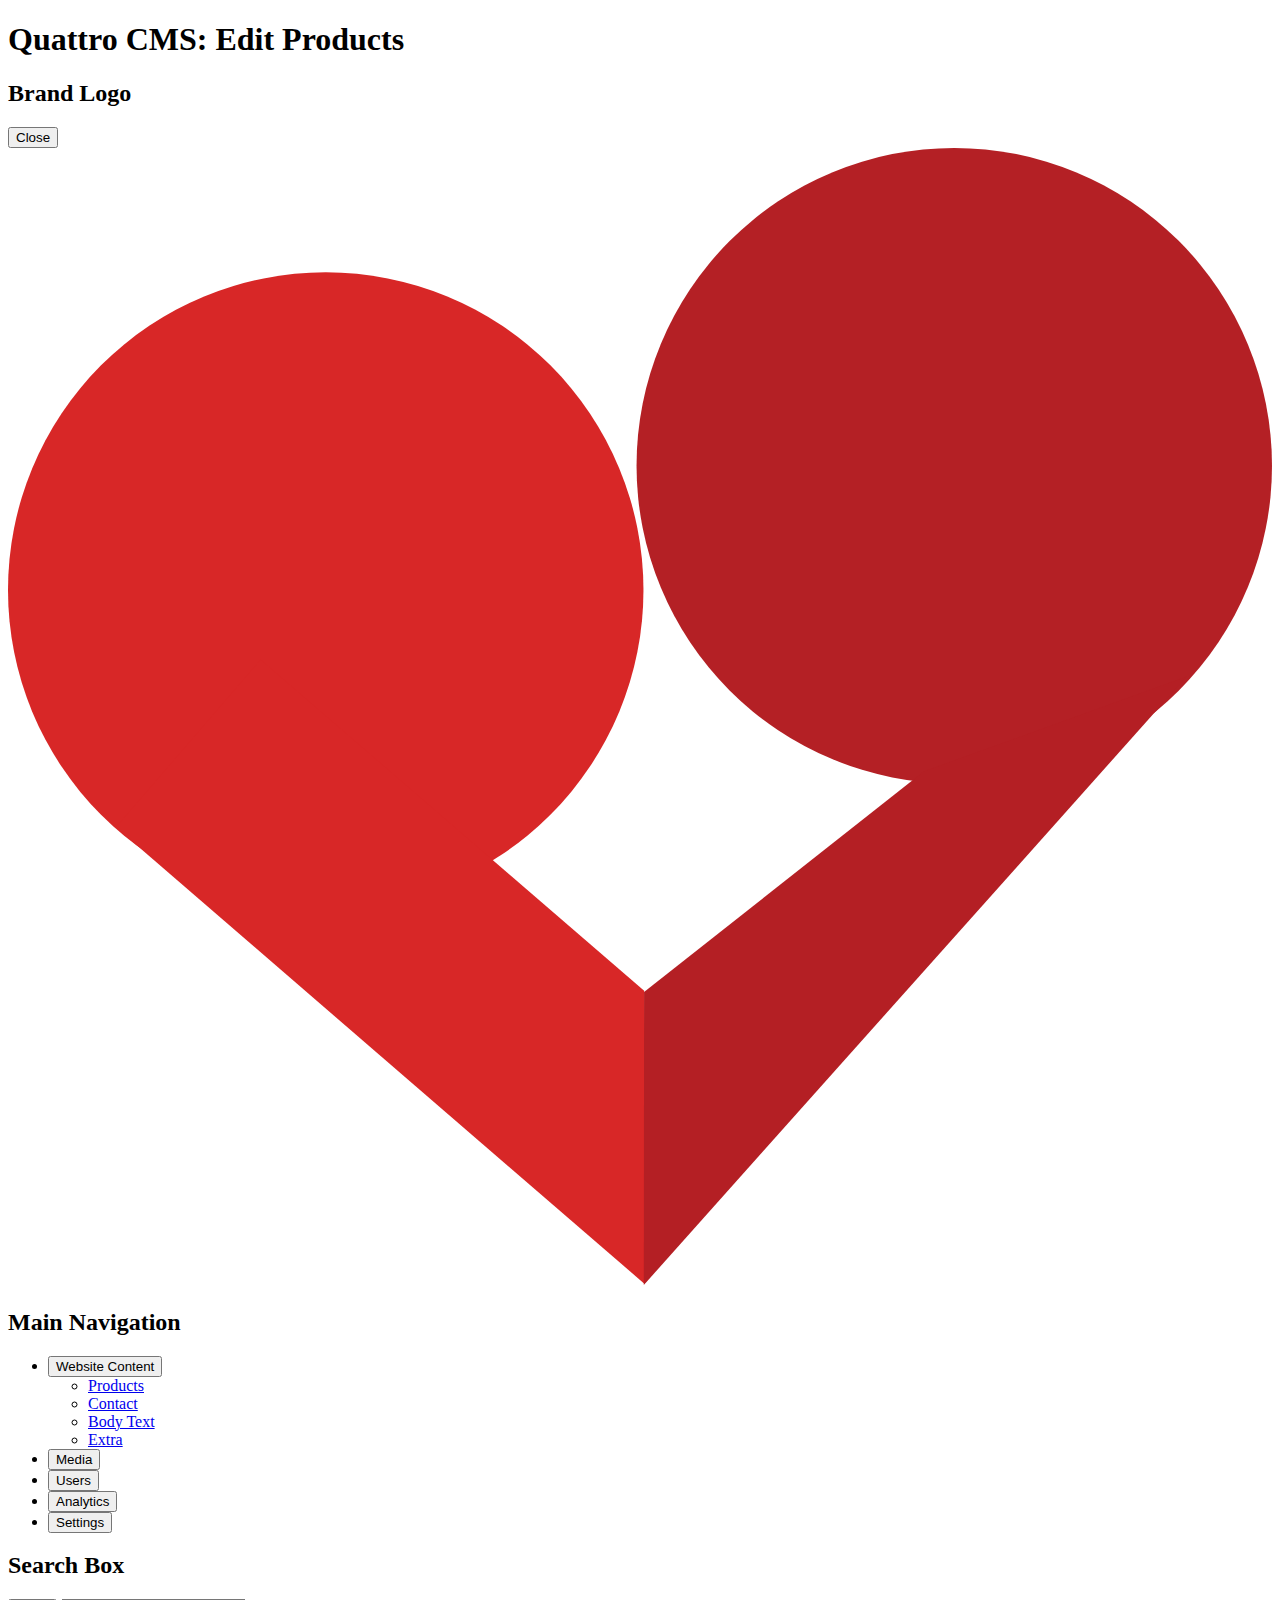
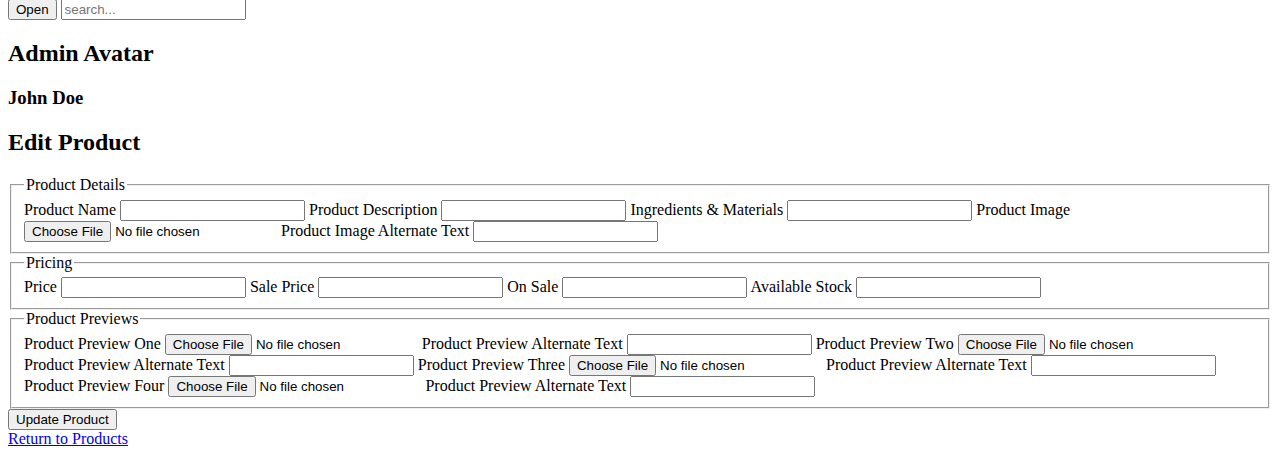
<file: admin-edit-product.html>
<!DOCTYPE html>
<html lang="en">
<head>
    <meta charset="UTF-8">
    <meta name="viewport" content="width=device-width, initial-scale=1.0">
    <link rel="stylesheet" href="css/main.css">
    <title>Quattro CMS: Edit Products</title>
</head>
<body>

    <h1 class="visually-hidden">Quattro CMS: Edit Products</h1>
    
    <div class="large-grid">

        <div id="vertical-nav" class="vertical-nav">
            <nav>
                <section class="logo">
                    <h2 class="visually-hidden">Brand Logo</h2>
                    <button id="closeVerticalNav" class="brand-btn">Close</button>
                    <a href="admin-dashboard.html">
                        <img src="images/logo.svg" alt="Quattro Logo">
                    </a>
                </section>

                <h2 class="visually-hidden">Main Navigation</h2>

                <ul>

                    <li>
                        <button class="toggle-btn dropdown-toggle">Website Content</button>

                        <ul id="submenu-web">
                            <li><a href="admin-products.html">Products</a></li>
                            <li><a href="admin-contact.html">Contact</a></li>
                            <li><a href="#">Body Text</a></li>
                            <li><a href="#">Extra</a></li>
                        </ul>
                    </li>

                    <li>
                        <button class="toggle-btn">Media</button>
                    </li>

                    <li>
                        <button class="toggle-btn">Users</button>
                    </li>

                    <li>
                        <button class="toggle-btn">Analytics</button>
                    </li>

                    <li>
                        <button class="toggle-btn">Settings</button>
                    </li>
                </ul>
            </nav>
        </div>

        <div class="main-content">
            
            <header id="admin-header" class="grid-con">
                <section class="search col-span-3 md:col-span-5 lg:col-span-7">
                    <h2 class="visually-hidden">Search Box</h2>
                    <button id="openVerticalNav" class="brand-btn">Open</button>
                    <input type="search" placeholder="search...">
                </section>

                <section class="avatar-box col-span-1 md:col-span-3 lg:col-span-5">
                    <h2 class="visually-hidden">Admin Avatar</h2>
                    <h3 id="userName">John Doe</h3>
                    <div class="avatar-img"></div>
                </section>
            </header>

            <main>

                <!-- Section to add new product -->
                <div class="grid-con">
                    <!-- create product -->
                    <section id="updateProduct" class="admin-card col-span-full md:col-span-6 lg:col-span-9">
                        <h2 class="brand-red">Edit Product</h2>

                        <form action="#" method="post" enctype="multipart/form-data">

                            <fieldset>
                                <legend>Product Details</legend>

                                <label for="product_name">Product Name</label>
                                <input type="text" name="product_name">

                                <label for="product_description">Product Description</label>
                                <input type="text" name="product_description">

                                <label for="product_ingredients">Ingredients & Materials</label>
                                <input type="text" name="product_ingredients">

                                <label for="product_image">Product Image</label>
                                <input type="file" name="product_image" accept="image/*">

                                <label for="product_image_alt">Product Image Alternate Text</label>
                                <input type="text" name="product_image_alt">
                            </fieldset>



                            <fieldset>
                                <legend>Pricing</legend>

                                <label for="product_price">Price</label>
                                <input name="product_price" type="number" step="0.01">

                                <label for="product_sale_price">Sale Price</label>
                                <input name="product_sale_price" type="number" step="0.01">

                                <label for="product_on_sale">On Sale</label>
                                <input type="text" name="product_on_sale">

                                <label for="product_stock">Available Stock</label>
                                <input name="product_stock" type="number" min="0">  
                            </fieldset>


                            <fieldset>
                                <legend>Product Previews</legend>

                                <label for="product_pre_1">Product Preview One</label>
                                <input type="file" name="product_pre_1" accept="image/*">

                                <label for="product_pre_1_alt">Product Preview Alternate Text</label>
                                <input type="text" name="product_pre_1_alt">

                                <label for="product_pre_2">Product Preview Two</label>
                                <input type="file" name="product_pre_2" accept="image/*">

                                <label for="product_pre_2_alt">Product Preview Alternate Text</label>
                                <input type="text" name="product_pre_2_alt">

                                <label for="product_pre_3">Product Preview Three</label>
                                <input type="file" name="product_pre_3" accept="image/*">

                                <label for="product_pre_3_alt">Product Preview Alternate Text</label>
                                <input type="text" name="product_pre_3_alt">

                                <label for="product_pre_4">Product Preview Four</label>
                                <input type="file" name="product_pre_4" accept="image/*">

                                <label for="product_pre_4_alt">Product Preview Alternate Text</label>
                                <input type="text" name="product_pre_4_alt">
                            </fieldset>

                            <button class="brand-btn" type="submit">Update Product</button>
                        </form>                        
                    </section>

                    <!-- Return to Previous Page -->
                    <section class="admin-card col-span-full md:col-span-2 lg:col-span-3">
                        <a href="admin-products.html" id="closeEditProduct" class="brand-btn">Return to Products</a>
                    </section>
                </div>

            </main>

        </div>

    </div>

    

    <script type="module" src="js/main.js"></script>

</body>
</html>
</file>
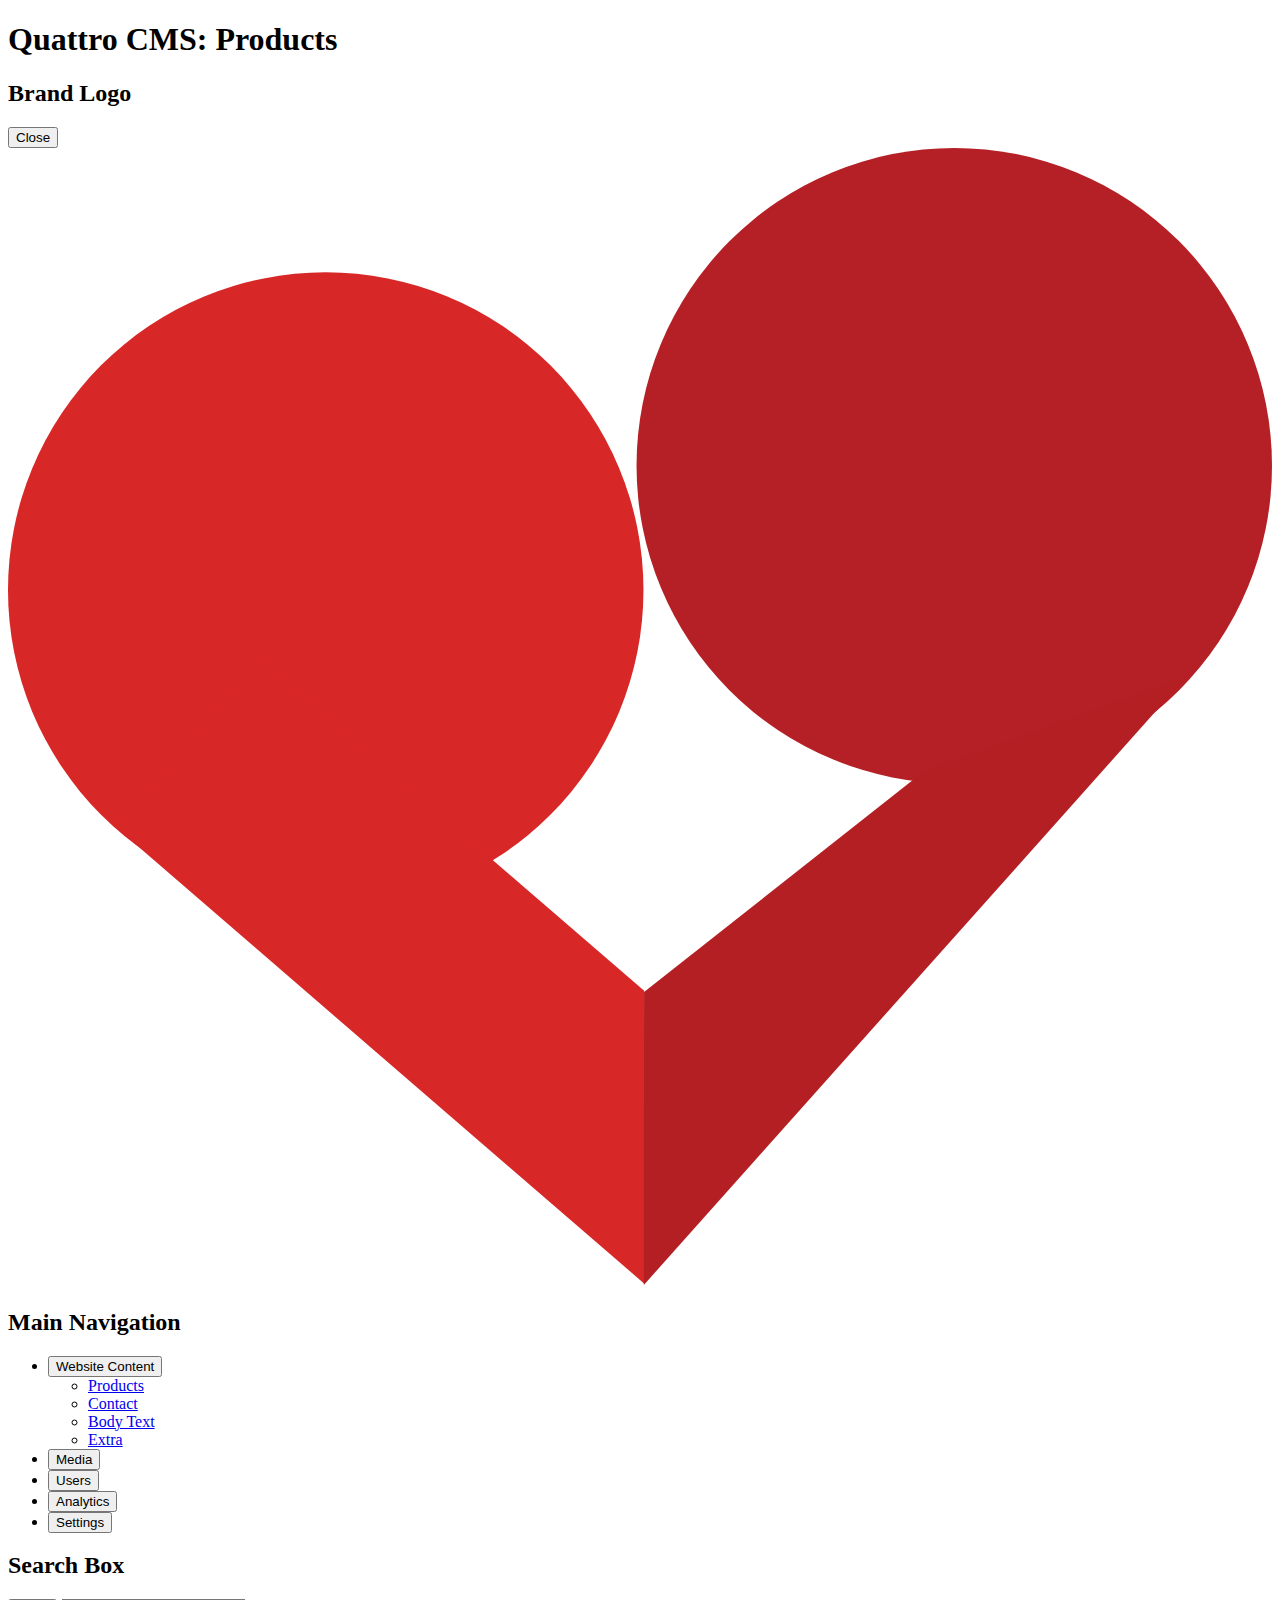
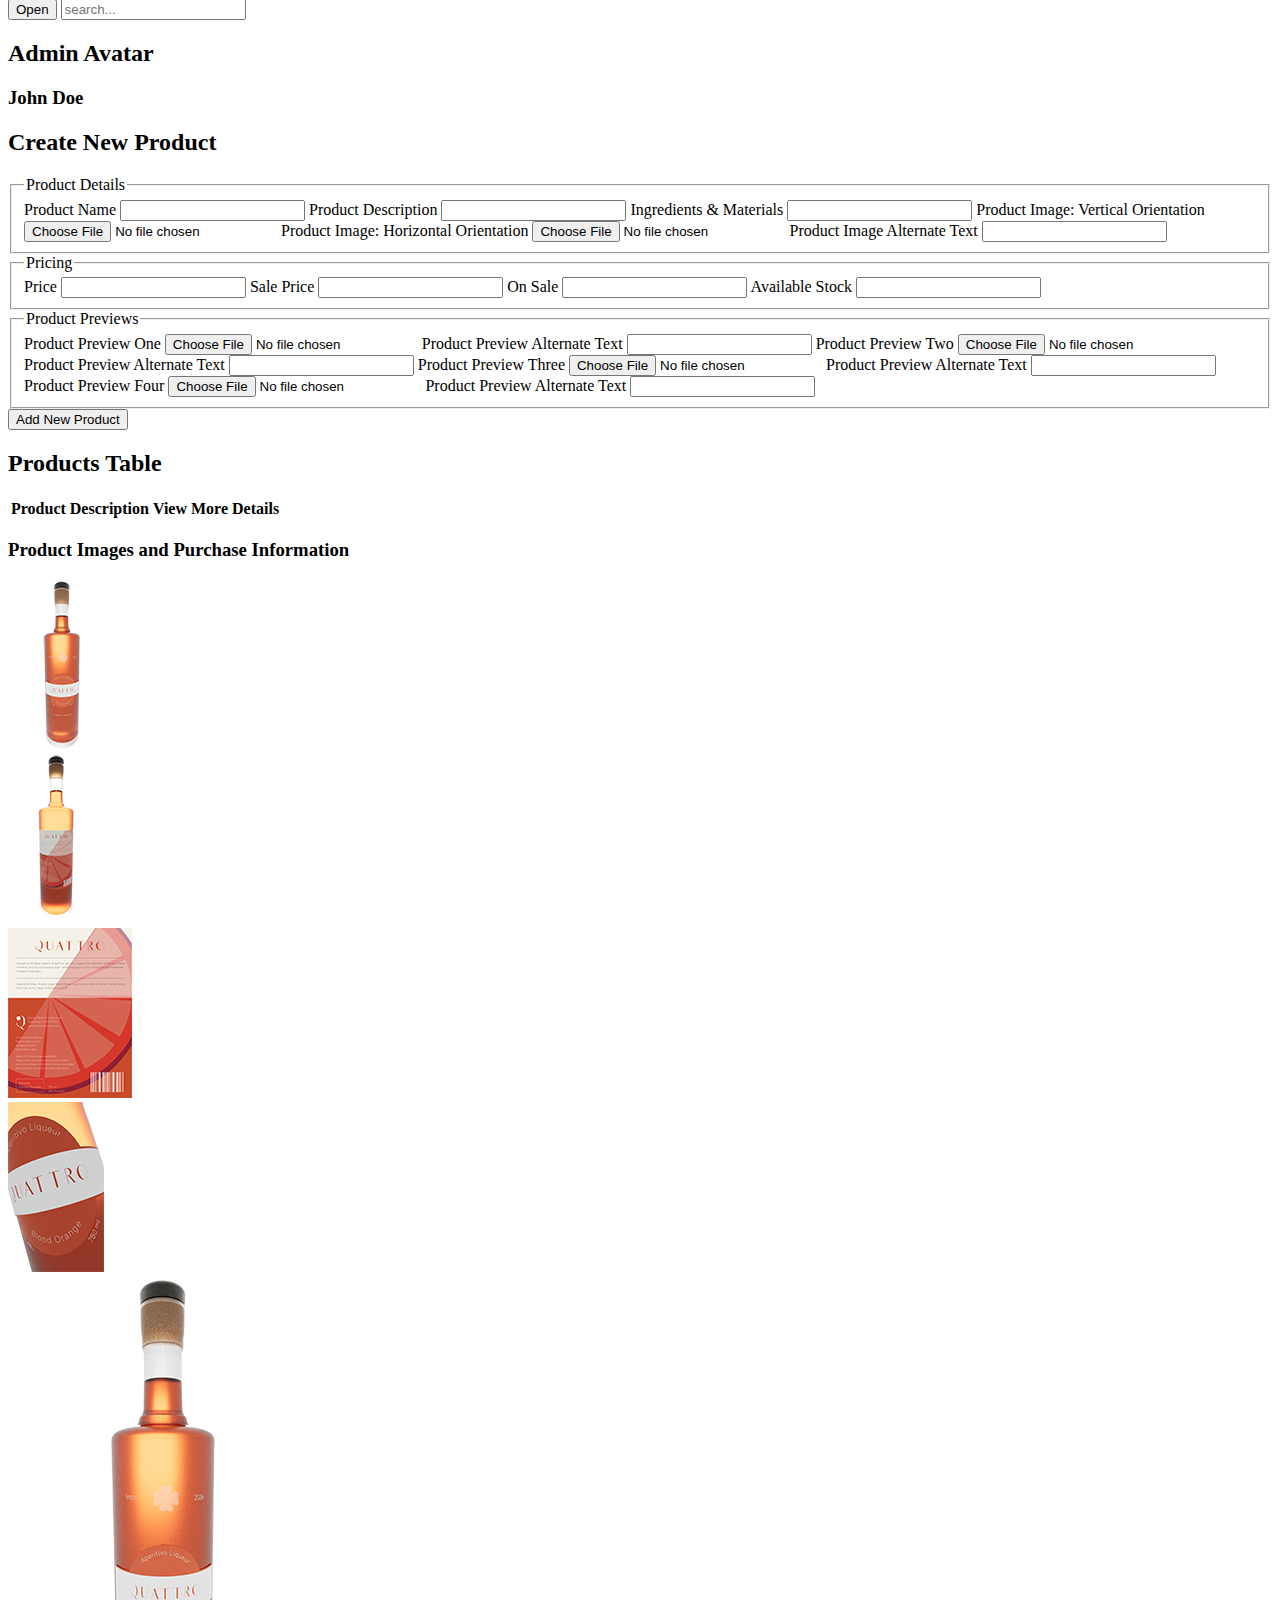
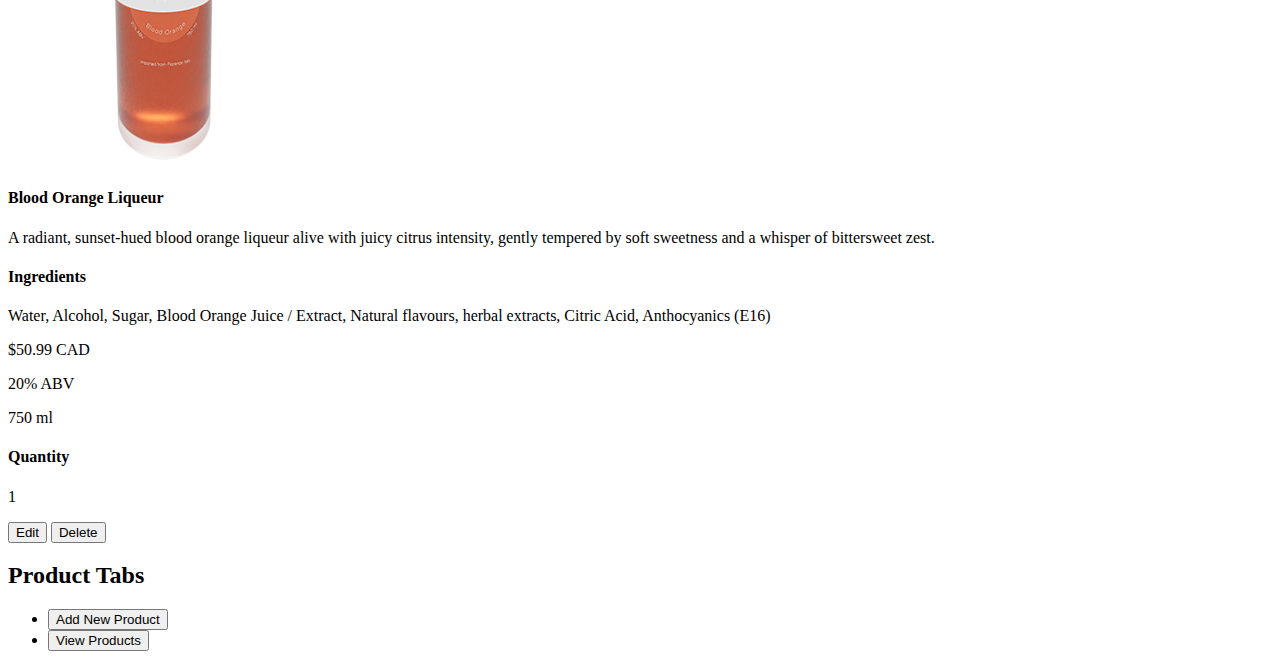
<file: admin-products.html>
<!DOCTYPE html>
<html lang="en">
<head>
    <meta charset="UTF-8">
    <meta name="viewport" content="width=device-width, initial-scale=1.0">
    <link rel="stylesheet" href="css/main.css">
    <title>Quattro CMS: Products</title>
</head>
<body>

    <h1 class="visually-hidden">Quattro CMS: Products</h1>
    
    <div class="large-grid">

        <div id="vertical-nav" class="vertical-nav">
            <nav>
                <section class="logo">
                    <h2 class="visually-hidden">Brand Logo</h2>
                    <button id="closeVerticalNav" class="brand-btn">Close</button>
                    <a href="admin-dashboard.html">
                        <img src="images/logo.svg" alt="Quattro Logo">
                    </a>
                </section>

                <h2 class="visually-hidden">Main Navigation</h2>

                <ul>

                    <li>
                        <button class="toggle-btn dropdown-toggle">Website Content</button>

                        <ul id="submenu-web">
                            <li><a href="admin-products.html">Products</a></li>
                            <li><a href="admin-contact.html">Contact</a></li>
                            <li><a href="#">Body Text</a></li>
                            <li><a href="#">Extra</a></li>
                        </ul>
                    </li>

                    <li>
                        <button class="toggle-btn">Media</button>
                    </li>

                    <li>
                        <button class="toggle-btn">Users</button>
                    </li>

                    <li>
                        <button class="toggle-btn">Analytics</button>
                    </li>

                    <li>
                        <button class="toggle-btn">Settings</button>
                    </li>
                </ul>
            </nav>
        </div>

        <div class="main-content">
            
            <header id="admin-header" class="grid-con">
                <section class="search col-span-3 md:col-span-5 lg:col-span-7">
                    <h2 class="visually-hidden">Search Box</h2>
                    <button id="openVerticalNav" class="brand-btn">Open</button>
                    <input type="search" placeholder="search...">
                </section>

                <section class="avatar-box col-span-1 md:col-span-3 lg:col-span-5">
                    <h2 class="visually-hidden">Admin Avatar</h2>
                    <h3 id="userName">John Doe</h3>
                    <div class="avatar-img"></div>
                </section>
            </header>

            <main>

                <!-- Section to add new product -->
                <div class="grid-con">
                    <!-- create product -->
                    <section id="createProduct" class="hidden admin-card col-span-full md:col-span-6 lg:col-span-9">
                        <h2 class="brand-red">Create New Product</h2>

                        <form action="php/actions/createProduct.php" method="post" enctype="multipart/form-data">

                            <fieldset>
                                <legend>Product Details</legend>

                                <label for="product_name">Product Name</label>
                                <input type="text" name="product_name">

                                <label for="product_description">Product Description</label>
                                <input type="text" name="product_description">

                                <label for="product_ingredients">Ingredients & Materials</label>
                                <input type="text" name="product_ingredients">

                                <label for="product_image">Product Image: Vertical Orientation</label>
                                <input type="file" name="product_image" accept="image/*" required>

                                <label for="product_image_horizontal">Product Image: Horizontal Orientation</label>
                                <input type="file" name="product_image_horizontal" accept="image/*" required>

                                <label for="product_image_alt">Product Image Alternate Text</label>
                                <input type="text" name="product_image_alt">
                            </fieldset>



                            <fieldset>
                                <legend>Pricing</legend>

                                <label for="product_price">Price</label>
                                <input name="product_price" type="number" step="0.01">

                                <label for="product_sale_price">Sale Price</label>
                                <input name="product_sale_price" type="number" step="0.01">

                                <label for="product_on_sale">On Sale</label>
                                <input type="text" name="product_on_sale">

                                <label for="product_stock">Available Stock</label>
                                <input name="product_stock" type="number" min="0">  
                            </fieldset>


                            <fieldset>
                                <legend>Product Previews</legend>

                                <label for="product_pre_1">Product Preview One</label>
                                <input type="file" name="product_pre_1" accept="image/*">

                                <label for="product_pre_1_alt">Product Preview Alternate Text</label>
                                <input type="text" name="product_pre_1_alt">

                                <label for="product_pre_2">Product Preview Two</label>
                                <input type="file" name="product_pre_2" accept="image/*">

                                <label for="product_pre_2_alt">Product Preview Alternate Text</label>
                                <input type="text" name="product_pre_2_alt">

                                <label for="product_pre_3">Product Preview Three</label>
                                <input type="file" name="product_pre_3" accept="image/*">

                                <label for="product_pre_3_alt">Product Preview Alternate Text</label>
                                <input type="text" name="product_pre_3_alt">

                                <label for="product_pre_4">Product Preview Four</label>
                                <input type="file" name="product_pre_4" accept="image/*">

                                <label for="product_pre_4_alt">Product Preview Alternate Text</label>
                                <input type="text" name="product_pre_4_alt">
                            </fieldset>

                            <button class="brand-btn" type="submit">Add New Product</button>
                        </form>                        
                    </section>

                    <!-- View Product Table -->
                    <section id="viewProducts" class="admin-card col-span-full md:col-span-6 lg:col-span-9">
                        <h2 class="brand-red">Products Table</h2>

                        <table>
                            <thead>
                                <tr>
                                    <th scope="col">Product</th>
                                    <th scope="col">Description</th>
                                    <th scope="col">View More Details</th>
                                </tr>
                            </thead>
                            <tbody id="admin-product-list">

                            </tbody>
                        </table>
                    </section>

                    <!-- View Individual Product -->
                    <section id="individualProduct" class="hidden admin-card col-span-full md:col-span-6 lg:col-span-9">
                        <article class="admin-product-card-con">
                            <!-- <button class="card-btn brand-btn">X</button> -->
                            <section class="card-top">
                                <h3 class="hidden">Product Images and Purchase Information</h3>
                                <div class="img-previews">
                                    <div>
                                        <img src="images/preview-b-orange-label-bottle-170.png">
                                    </div>
                                    <div>
                                        <img src="images/preview-b-orange-back-label-bottle-170.png">
                                    </div>
                                    <div>
                                        <img src="images/preview-b-orange-back-label-img-170.jpg">
                                    </div>
                                    <div>
                                        <img src="images/preview-b-orange-label-closeup-170.png">
                                    </div>
                                </div>

                                <div class="img-full">
                                    <img src="images/preview-b-orange-label-bottle-325.png">
                                </div>

                                <div class="product-info">
                                    <h4 class="heading-4 brand-red">Blood Orange Liqueur</h4>
                                    <p class="paragraph">A radiant, sunset-hued blood orange liqueur alive with juicy citrus intensity, gently tempered by soft sweetness and a whisper of bittersweet zest.</p>
                                    <h4 class="heading-4 brand-red">Ingredients</h4>
                                    <p class="paragraph">Water, Alcohol, Sugar, Blood Orange Juice / Extract, Natural flavours, herbal extracts, Citric Acid, Anthocyanics (E16)</p>
                                    <p class="paragraph">$50.99 CAD</p>
                                    <p class="paragraph">20% ABV</p>
                                    <p class="paragraph">750 ml</p>
                                    <h4 class="heading-4 brand-red">Quantity</h4>
                                    <div class="quantity-con">
                                        <p class="beverage-quantity">1</p>
                                    </div>
                                    <button class="paragraph brand-btn">Edit</button>
                                    <button class="paragraph brand-btn">Delete</button>
                                </div>
                            </section>

                        </article>
                    </section>

                    <!-- Product Tabs -->
                    <section class="admin-card col-span-full md:col-span-2 lg:col-span-3">
                        <h2 class="brand-red">Product Tabs</h2>

                        <ul class="activity">
                            <li>
                                <button id="createProductTab" class="brand-btn">Add New Product</button>
                            </li>

                            <li>
                                <button id="viewProductsTab" class="brand-btn">View Products</button>
                            </li>
                        </ul>
                    </section>
                </div>

            </main>

        </div>

    </div>

    

    <script type="module" src="js/main.js"></script>

</body>
</html>
</file>
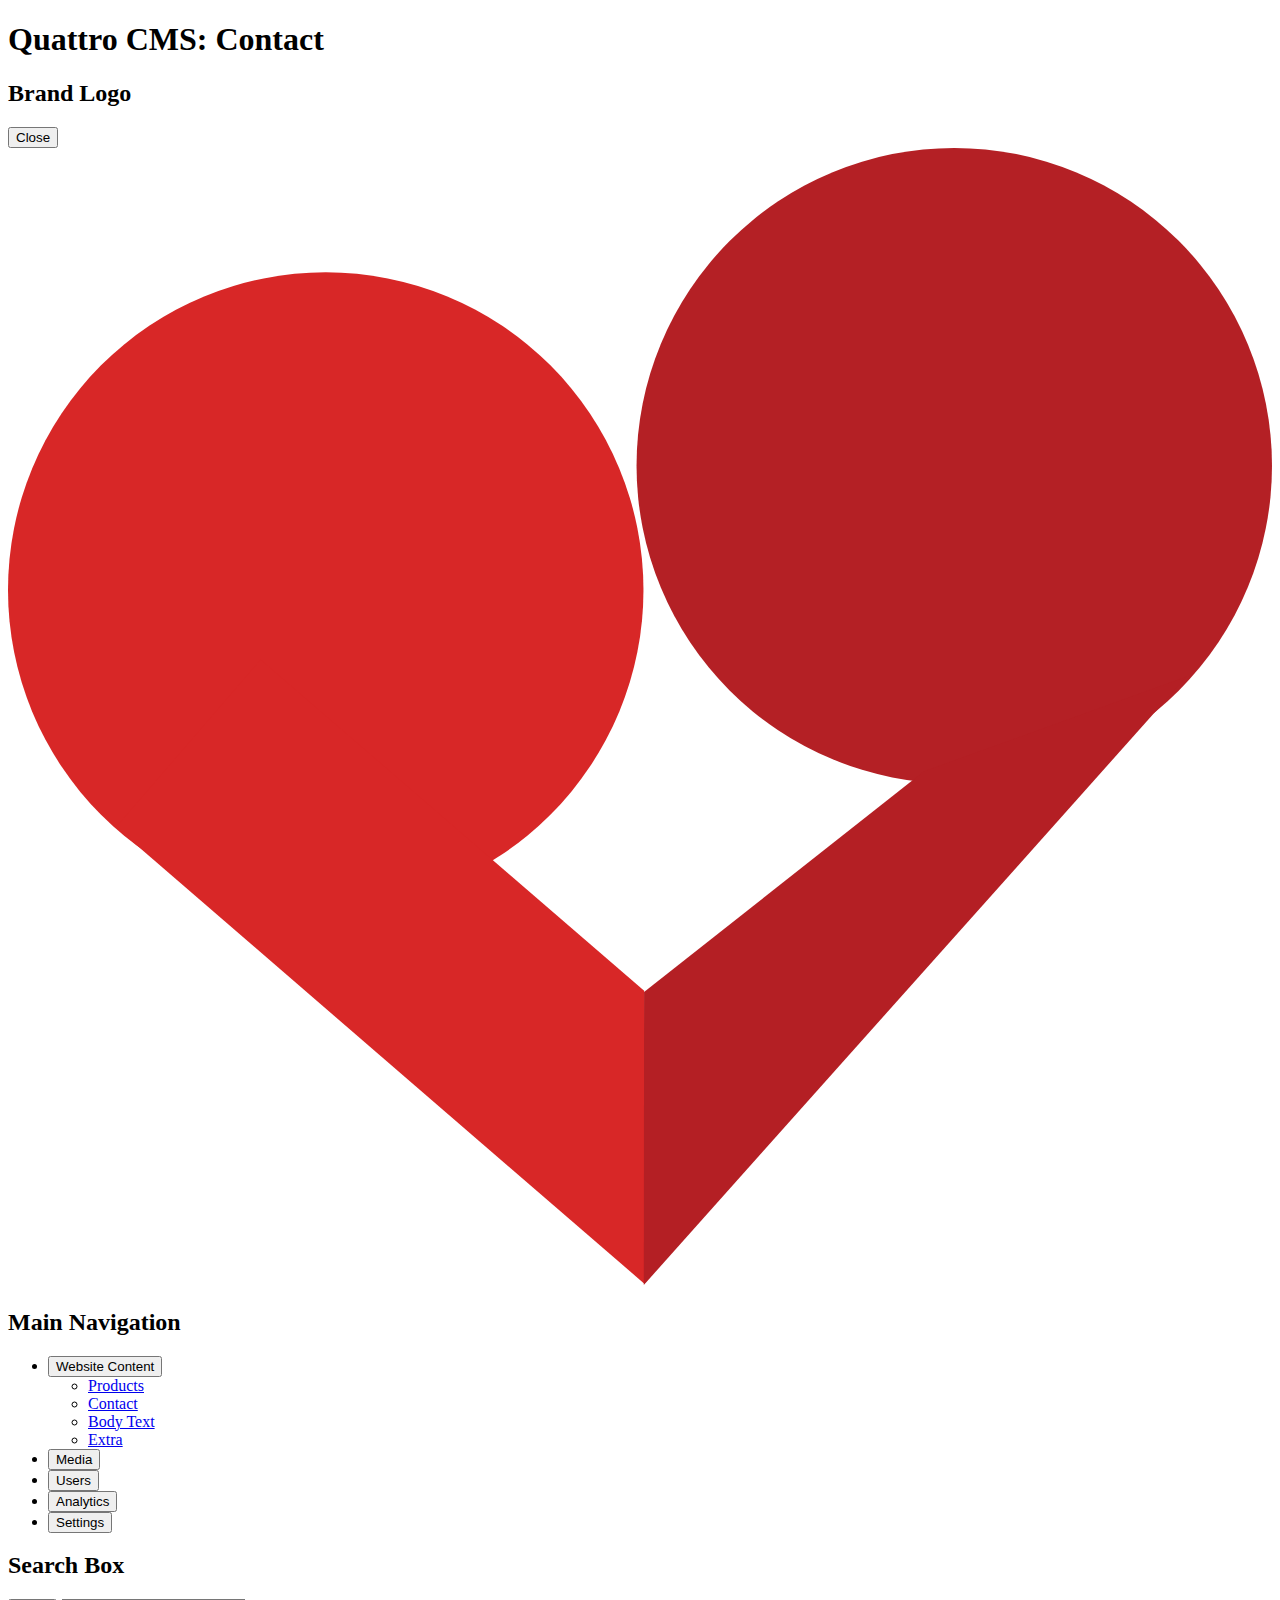
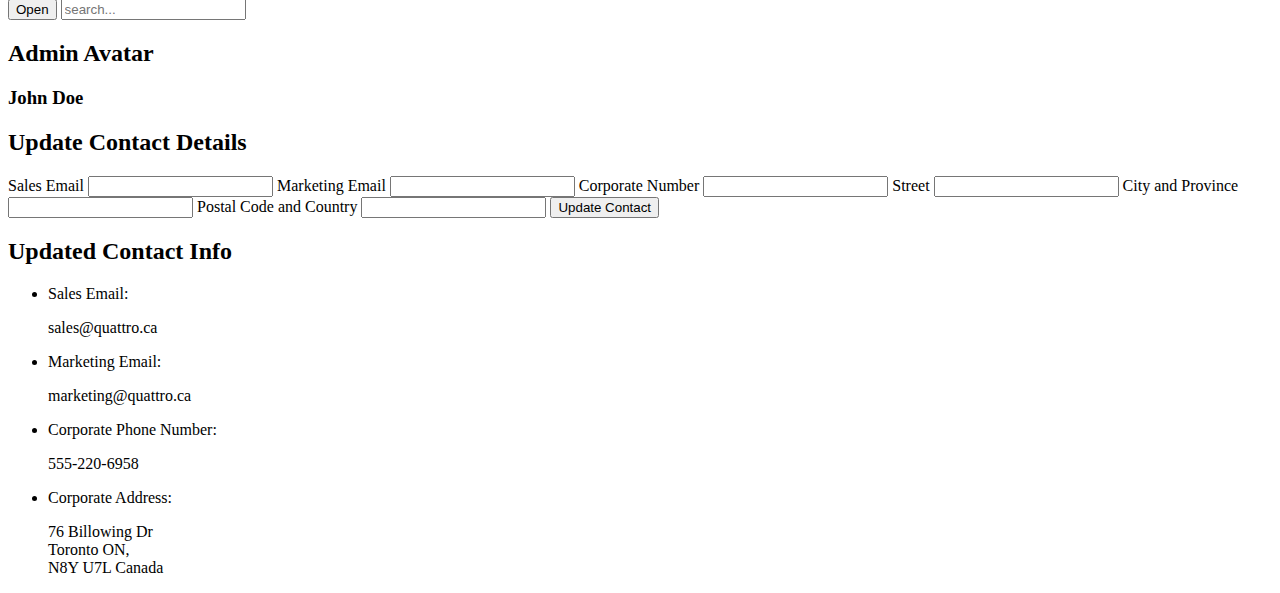
<file: admin.contact.html>
<!DOCTYPE html>
<html lang="en">
<head>
    <meta charset="UTF-8">
    <meta name="viewport" content="width=device-width, initial-scale=1.0">
    <link rel="stylesheet" href="css/main.css">
    <title>Quattro CMS: Contact</title>
</head>
<body>

    <h1 class="visually-hidden">Quattro CMS: Contact</h1>
    
    <div class="large-grid">

        <div id="vertical-nav" class="vertical-nav">
            <nav>
                <section class="logo">
                    <h2 class="visually-hidden">Brand Logo</h2>
                    <button id="closeVerticalNav" class="brand-btn">Close</button>
                    <a href="index.html">
                        <img src="images/logo.svg" alt="Quattro Logo">
                    </a>
                </section>

                <h2 class="visually-hidden">Main Navigation</h2>

                <ul>

                    <li>
                        <button class="toggle-btn dropdown-toggle">Website Content</button>

                        <ul id="submenu-web">
                            <li><a href="admin-products.html">Products</a></li>
                            <li><a href="admin-contact.html">Contact</a></li>
                            <li><a href="#">Body Text</a></li>
                            <li><a href="#">Extra</a></li>
                        </ul>
                    </li>

                    <li>
                        <button class="toggle-btn">Media</button>
                    </li>

                    <li>
                        <button class="toggle-btn">Users</button>
                    </li>

                    <li>
                        <button class="toggle-btn">Analytics</button>
                    </li>

                    <li>
                        <button class="toggle-btn">Settings</button>
                    </li>
                </ul>
            </nav>
        </div>

        <div class="main-content">
            
            <header class="grid-con">
                <section class="search col-span-3 md:col-span-5 lg:col-span-7">
                    <h2 class="visually-hidden">Search Box</h2>
                    <button id="openVerticalNav" class="brand-btn">Open</button>
                    <input type="search" placeholder="search...">
                </section>

                <section class="avatar-box col-span-1 md:col-span-3 lg:col-span-5">
                    <h2 class="visually-hidden">Admin Avatar</h2>
                    <h3 id="userName">John Doe</h3>
                    <div class="avatar-img"></div>
                </section>
            </header>

            <main>

                <!-- Section to update contact info -->
                <div class="grid-con">
                    <section class="admin-card contact-updates col-span-full md:col-span-5 lg:col-span-8">
                        <h2 class="brand-red">Update Contact Details</h2>

                        <form action="#" method="post">
                            <label for="sales_email">Sales Email</label>
                            <input type="text"name="sales_email">

                            <label for="marketing_email">Marketing Email</label>
                            <input type="text" name="marketing_email">

                            <label for="corporate_number">Corporate Number</label>
                            <input type="text" name="corporate_number">

                            <label for="street_addr">Street</label>
                            <input type="text" name="street_addr">

                            <label for="city_addr">City and Province</label>
                            <input type="text" name="city_addr">

                            <label for="country_addr">Postal Code and Country</label>
                            <input type="text" name="country_addr">

                            <button class="brand-btn" type="submit">Update Contact</button>
                        </form>                        
                    </section>

                    <section class="admin-card recent-activity col-span-full md:col-span-3 lg:col-span-4">
                        <h2 class="brand-red">Updated Contact Info</h2>

                        <ul class="activity">
                            <li>
                                <p class="brand-red">Sales Email:</p>
                                <p>sales@quattro.ca</p>
                            </li>

                            <li>
                                <p class="brand-red">Marketing Email:</p>
                                <p>marketing@quattro.ca</p>
                            </li>

                            <li>
                                <p class="brand-red">Corporate Phone Number:</p>
                                <p>555-220-6958</p>
                            </li>

                            <li>
                                <p class="brand-red">Corporate Address:</p>
                                <p>76 Billowing Dr <br> Toronto ON, <br> N8Y U7L Canada</p>
                            </li>
                        </ul>
                    </section>
                </div>

            </main>

        </div>

    </div>

    

    <script src="js/main.js"></script>

</body>
</html>
</file>
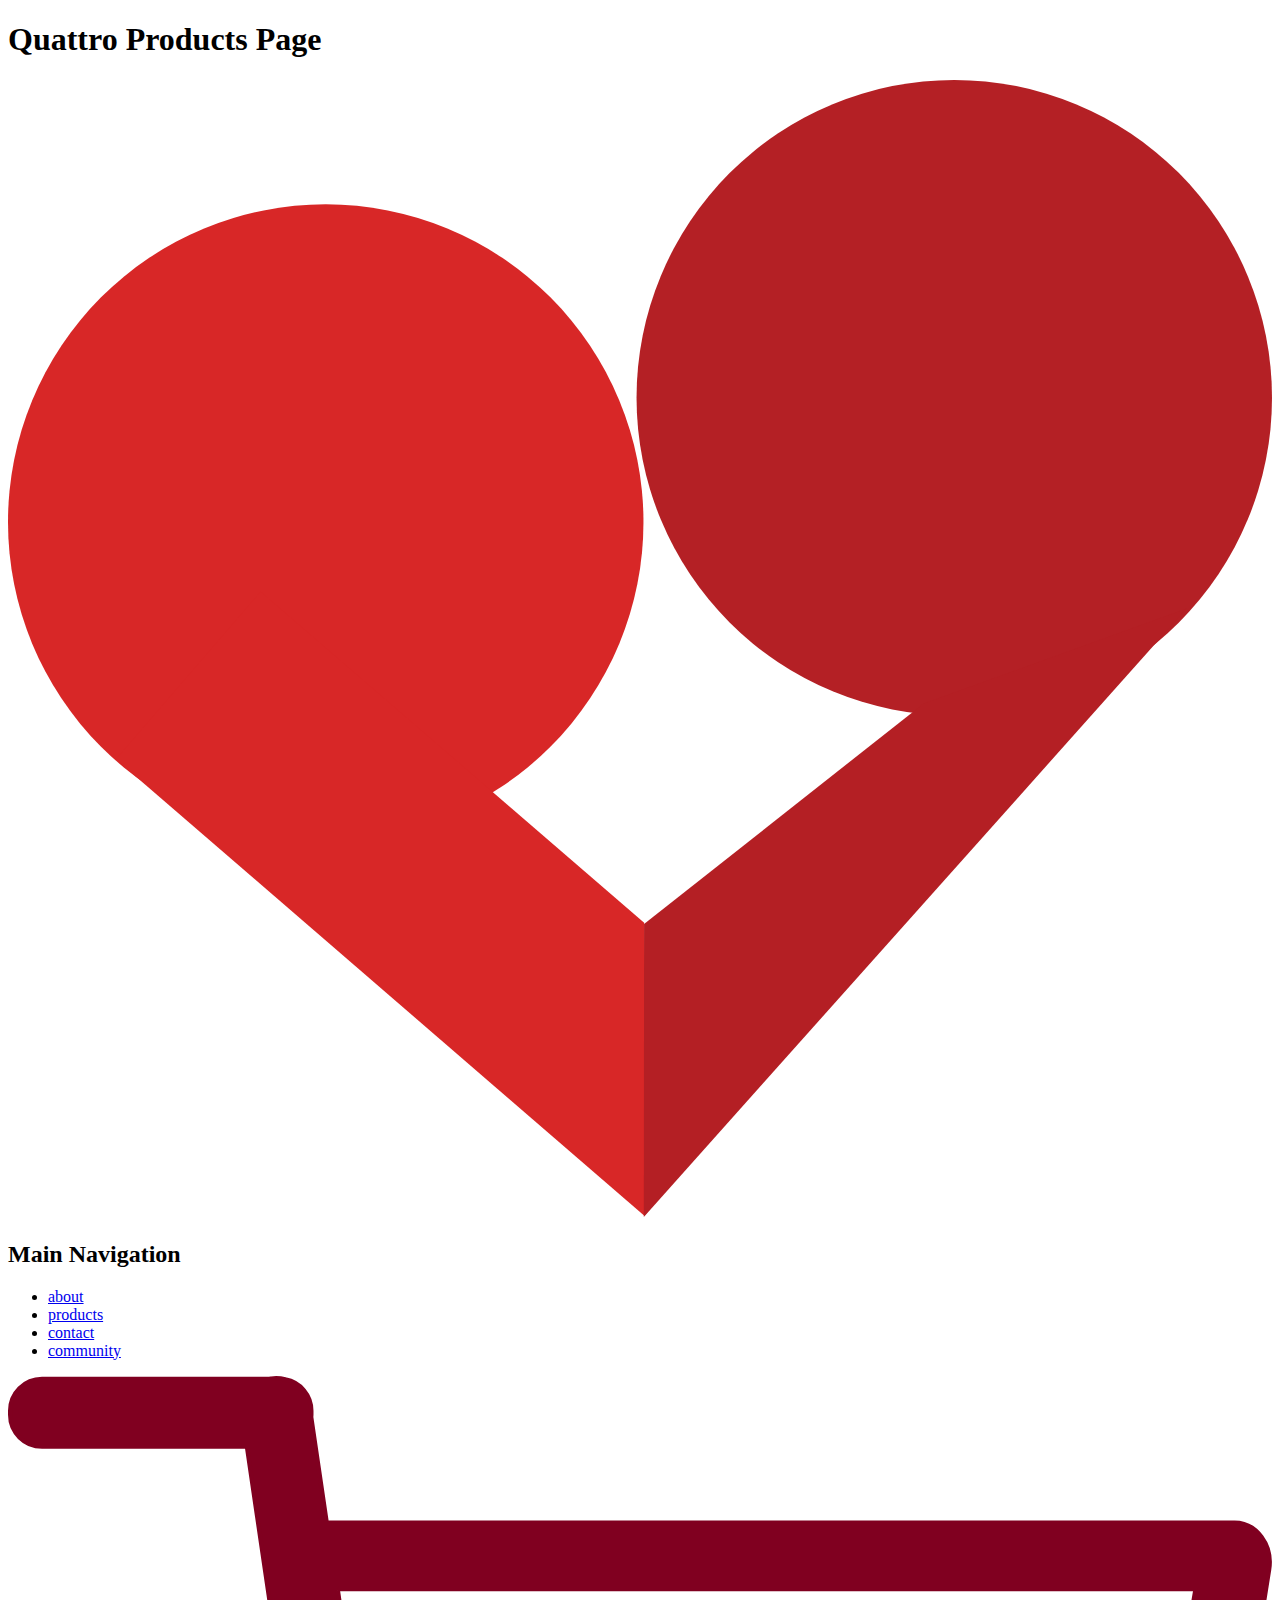
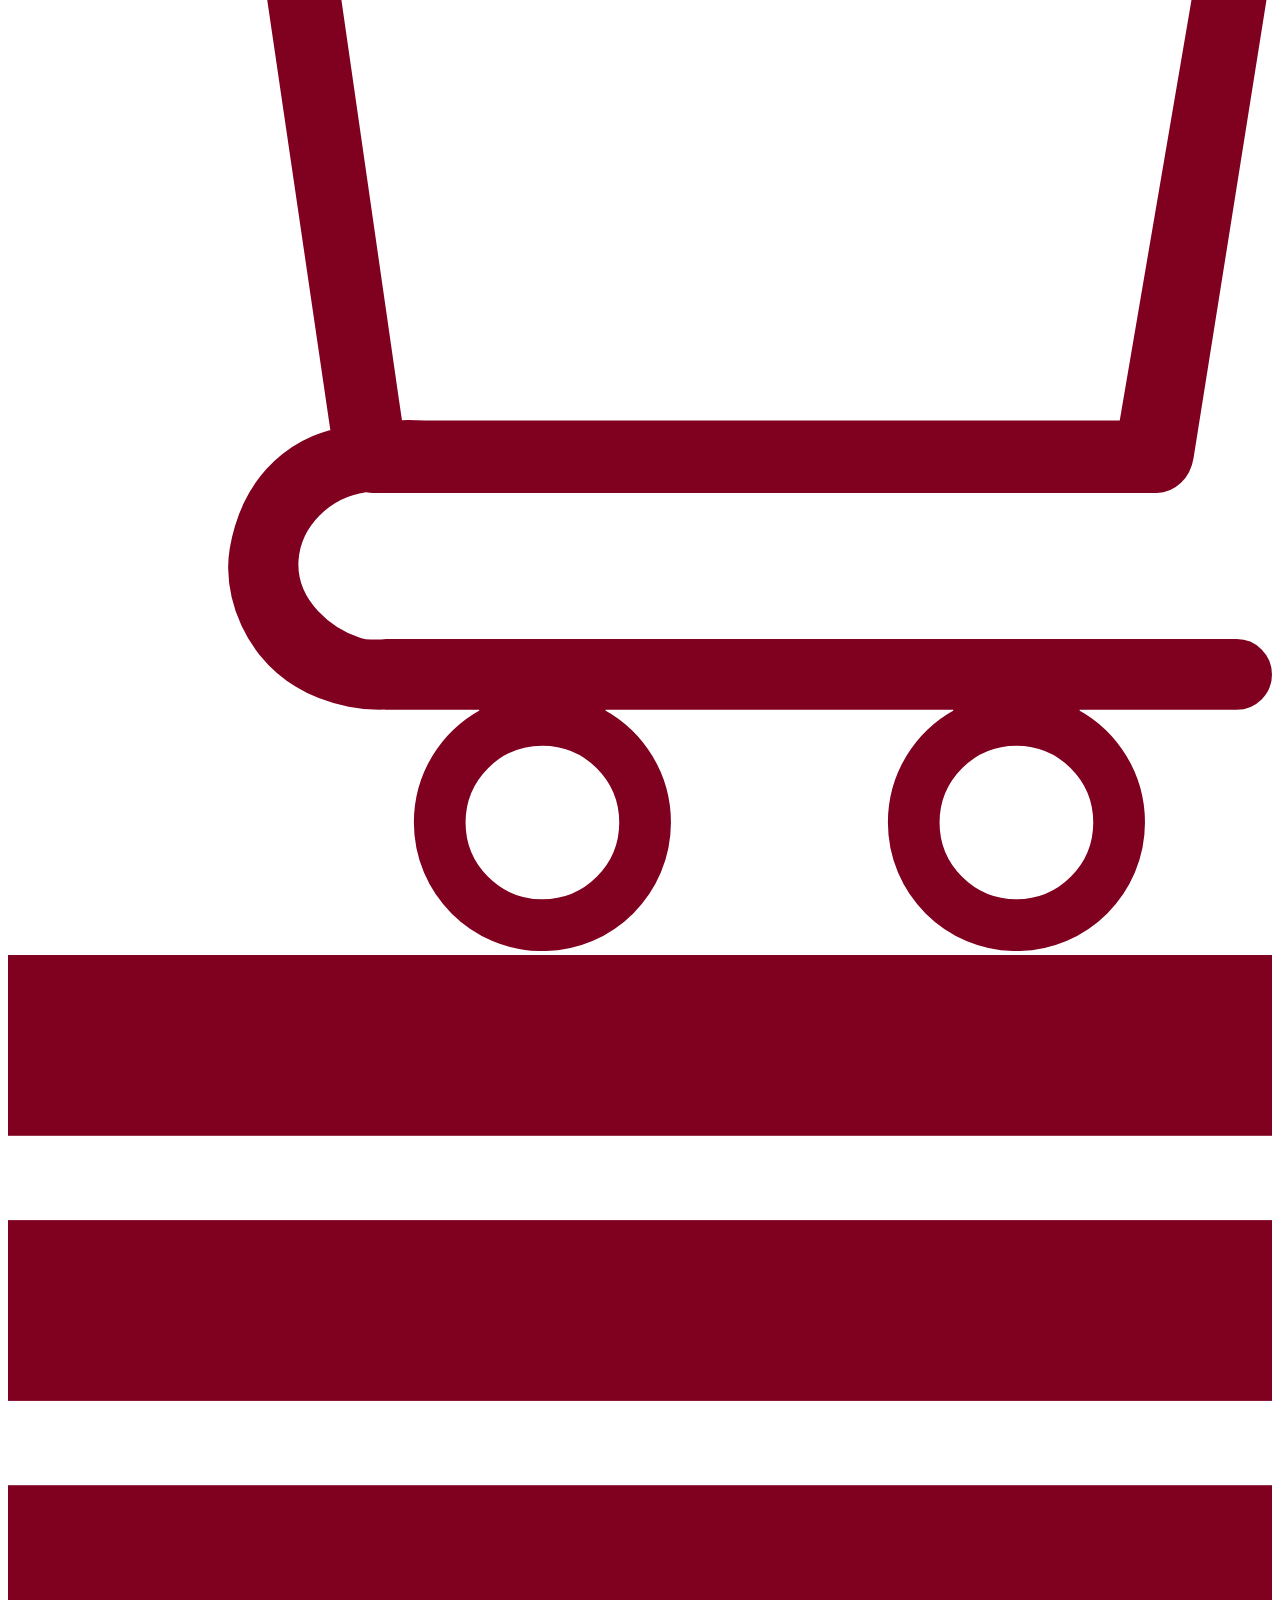
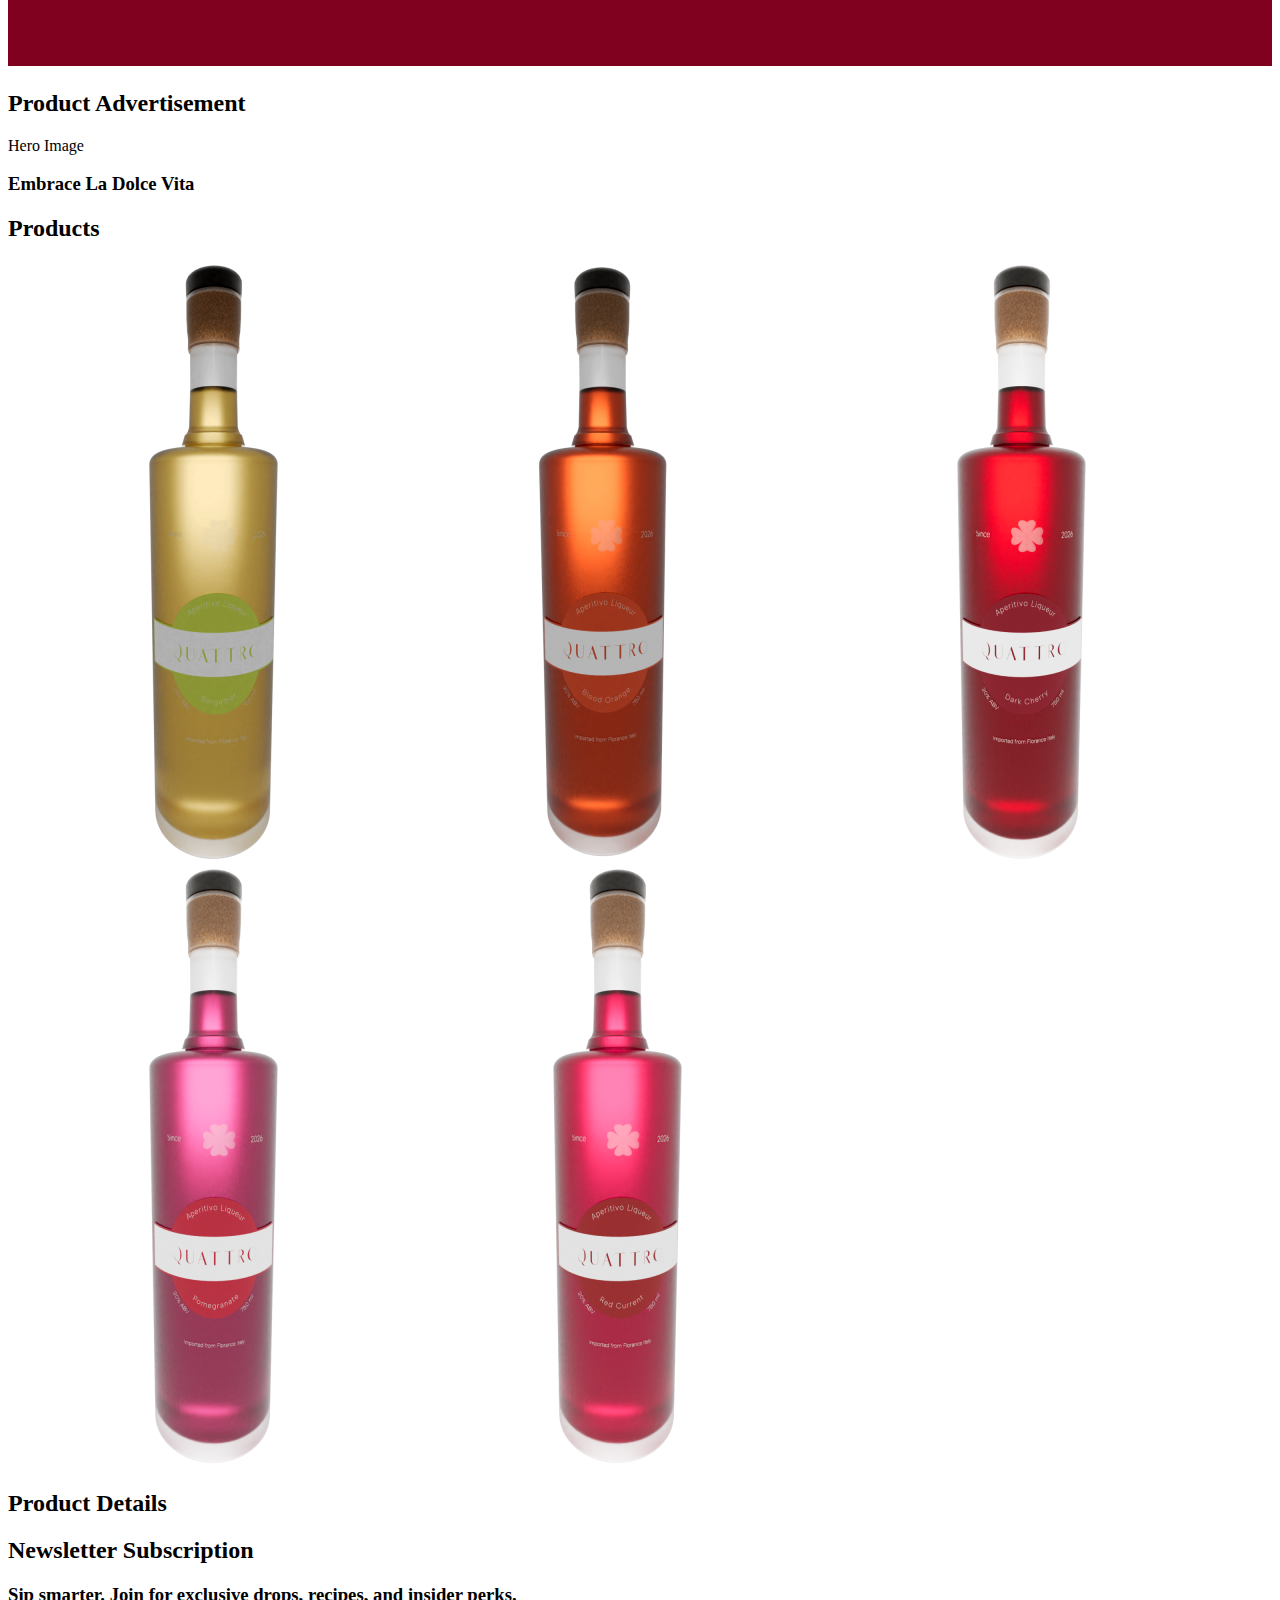
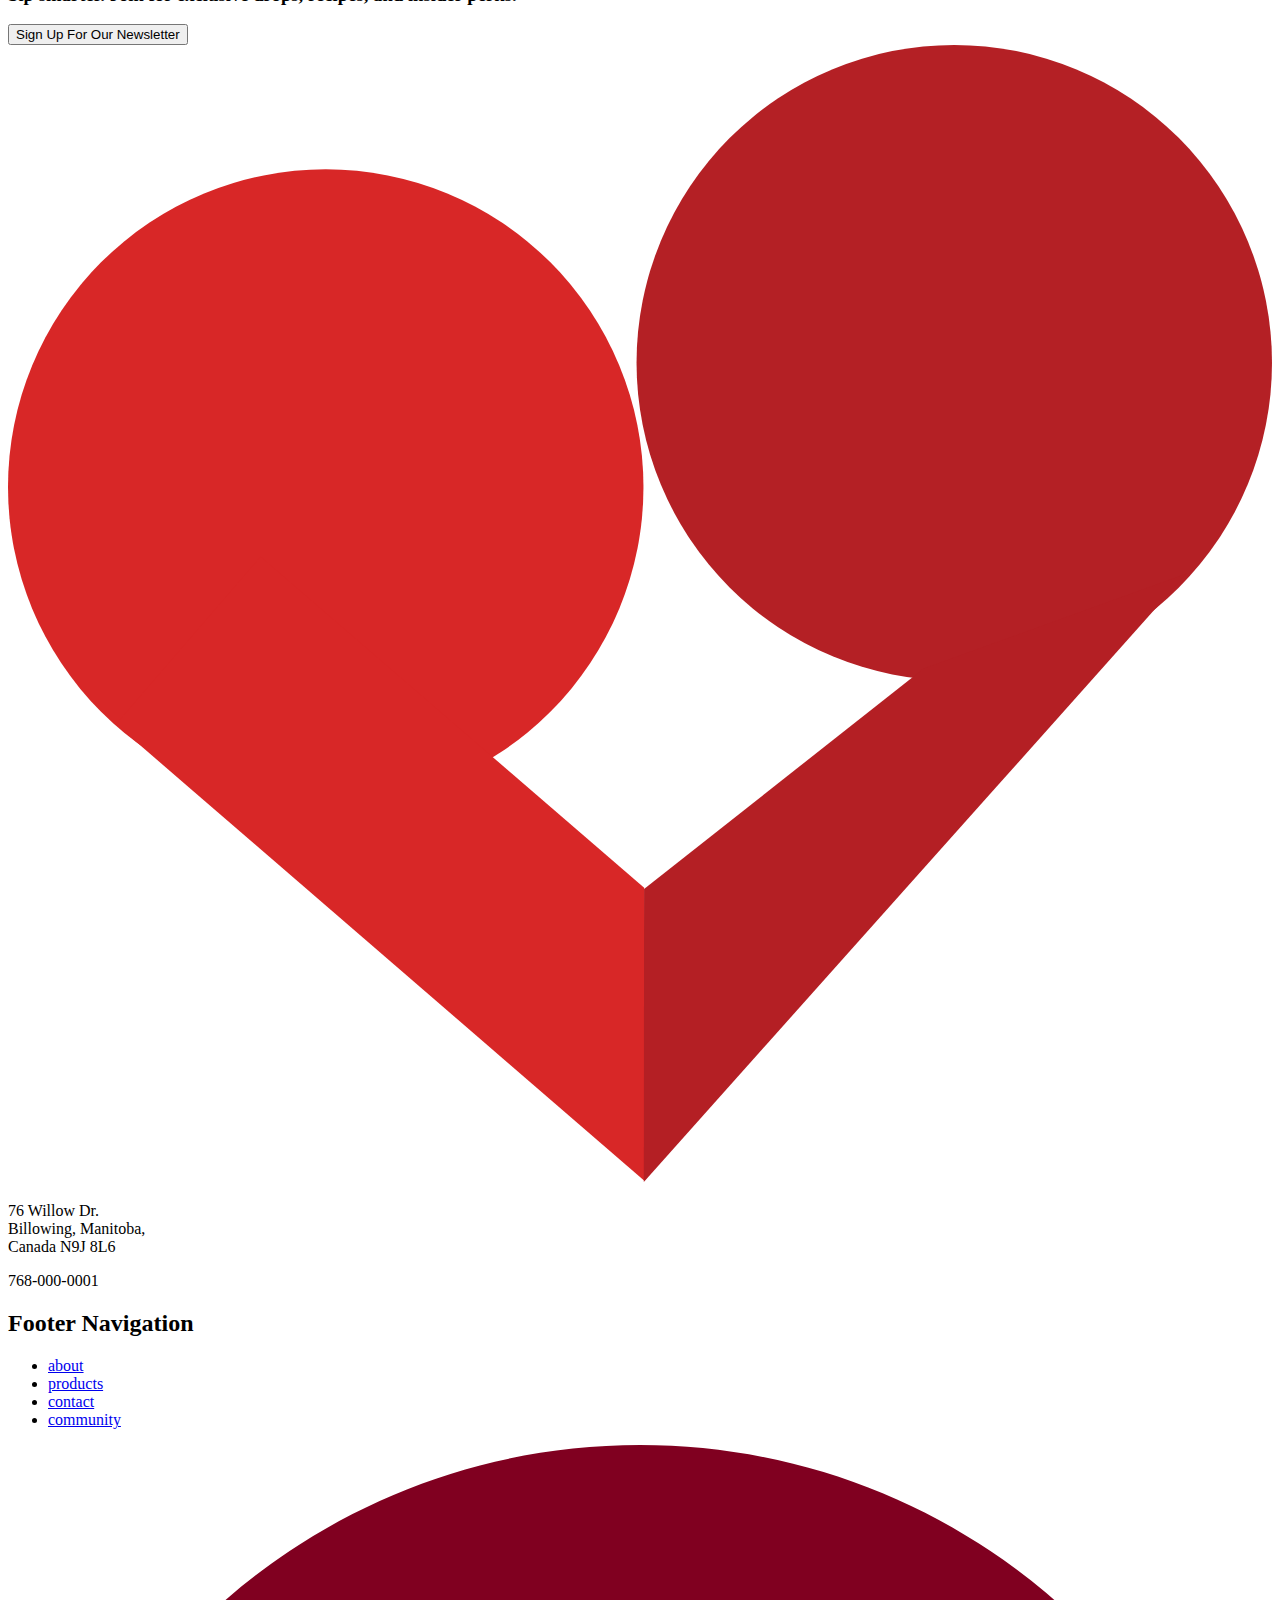
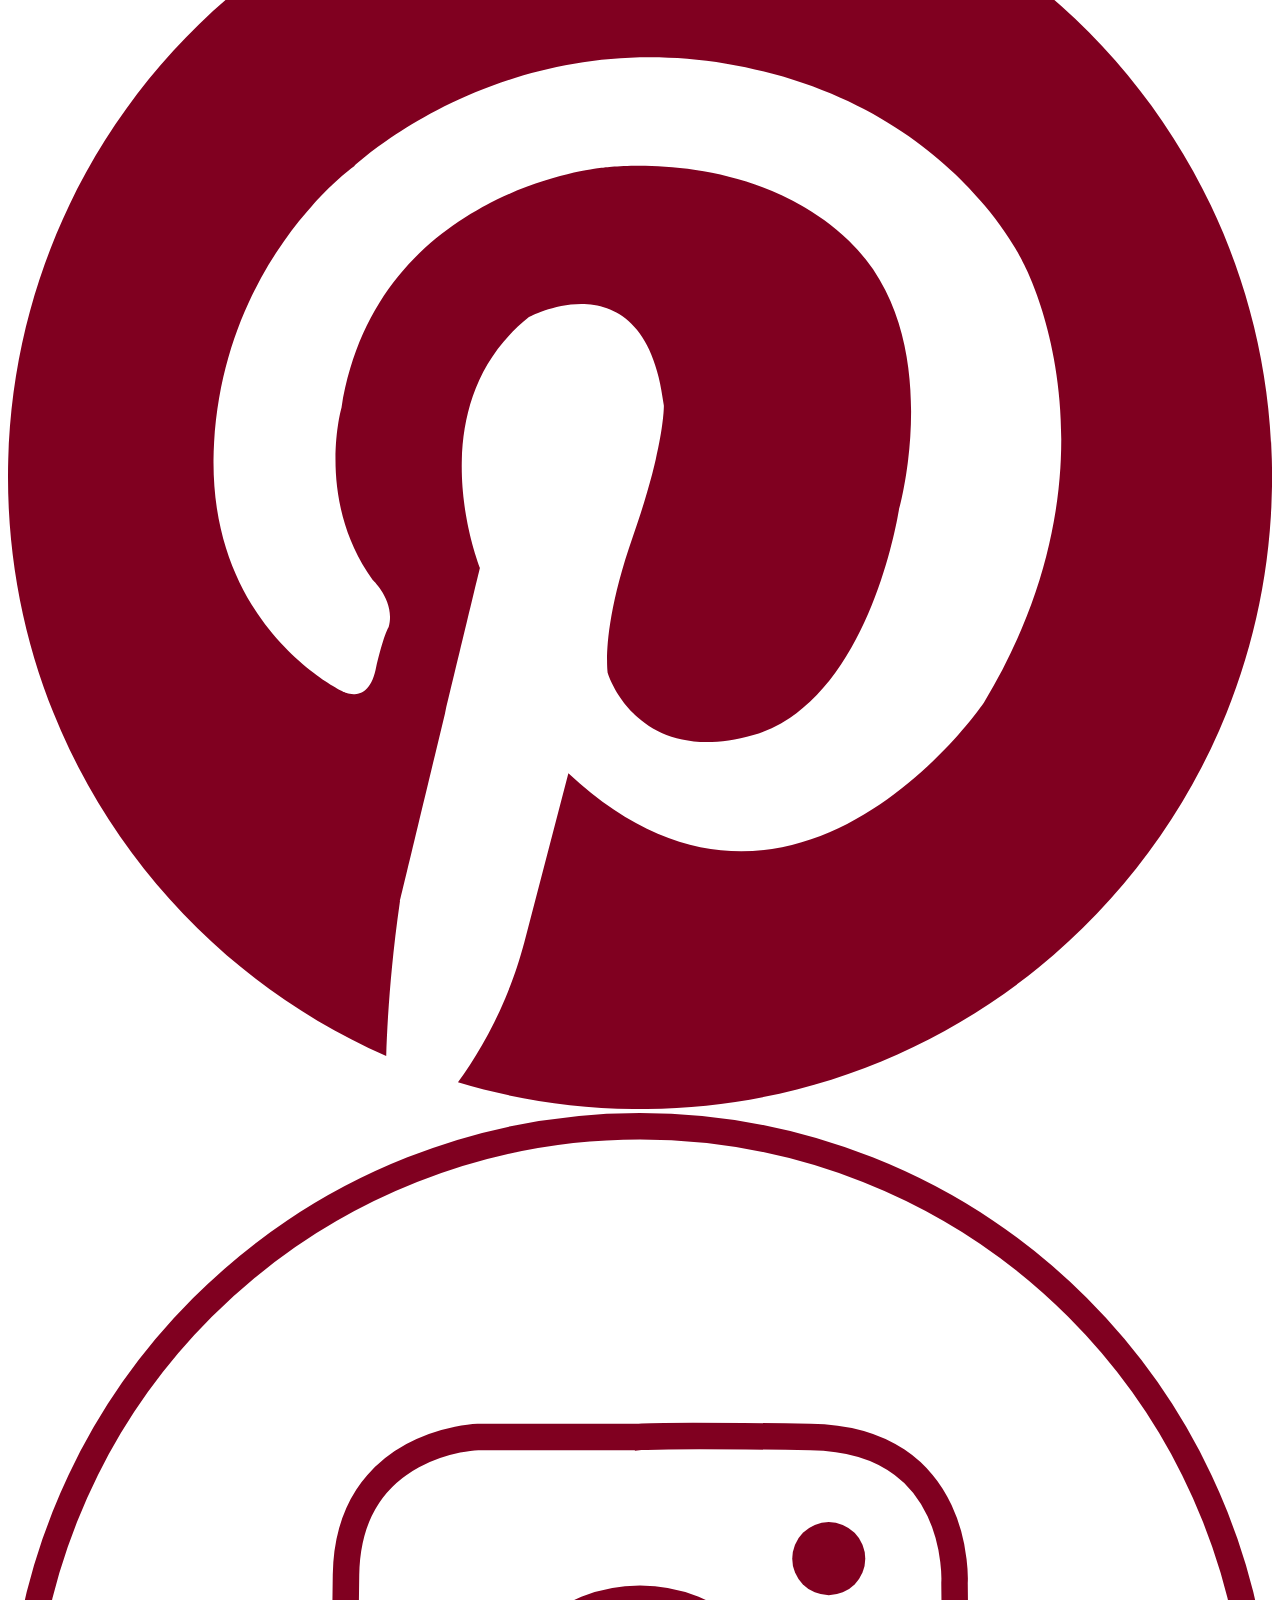
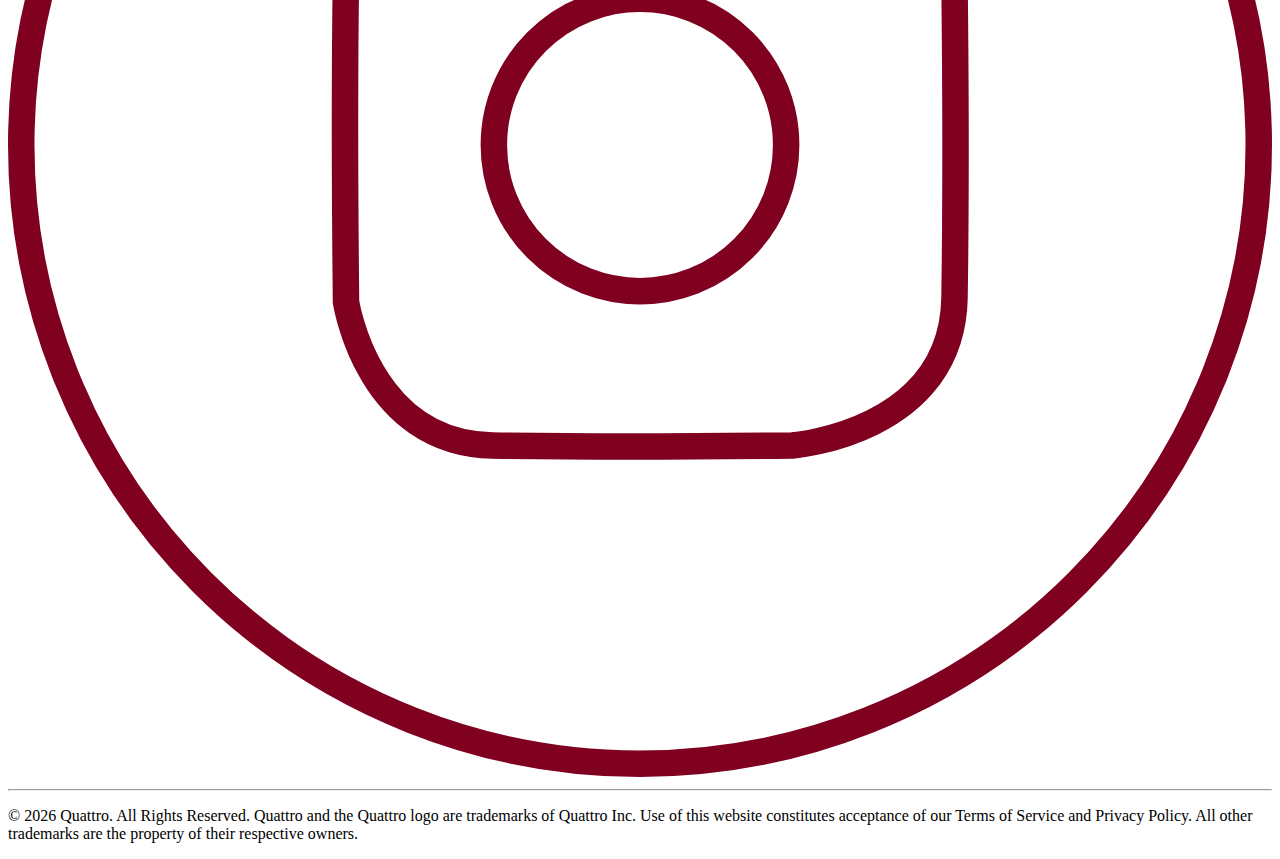
<file: products.html>
<!DOCTYPE html>
<html lang="en">
<head>
    <meta charset="UTF-8">
    <meta name="viewport" content="width=device-width, initial-scale=1.0">
    <link rel="stylesheet" href="css/main.css">

    <link rel="preconnect" href="https://fonts.googleapis.com">
    <link rel="preconnect" href="https://fonts.gstatic.com" crossorigin>
    <link href="https://fonts.googleapis.com/css2?family=Albert+Sans:ital,wght@0,100..900;1,100..900&family=GFS+Didot&display=swap" rel="stylesheet">

    <title>Quattro Products Page</title>
</head>
<body>
    

    <h1 class="visually-hidden">Quattro Products Page</h1>

    <div class="bkgr-bisque">
        <header class="grid-con">
            <div class="logo col-span-2 md:col-span-3 lg:col-span-3">
                <a href="index.html">
                    <img src="images/logo.svg" alt="Quattro Logo">
                </a>
            </div>

            <nav class="col-span-7">
                <h2 class="visually-hidden">Main Navigation</h2>
                <ul>
                    <li><a href="#">about</a></li>
                    <li><a href="products.html">products</a></li>
                    <li><a href="contact.html">contact</a></li>
                    <li><a href="#">community</a></li>
                </ul>
            </nav>

            <div class="cart col-start-3 col-end-4 md:col-start-7 md:col-end-8 lg:col-start-12 lg:col-end-13">
                <a href="#"><img src="images/icon-shopping-cart.svg" alt="Shopping Cart"></a>
            </div>

            <div class="menu col-start-4 col-end-5 md:col-start-8 md:col-end-9">
                <a href="#"><img id="hamburger-menu" src="images/icon-menu.svg" alt="Hamburger Menu"></a>
            </div>
        </header>
    </div>


    <main>
        <!-- Hero Image -->
        <section class="hero-img grid-con">
            <h2 class="visually-hidden">Product Advertisement</h2>
            <div class="box col-span-full">
                <p>Hero Image</p>
            </div>
            <h3 class="x-large-text brand-red center-text col-span-full">Embrace La Dolce Vita</h3>
        </section>

        <section class="grid-con">
            <h2 class="heading-1 center-text col-span-full">Products</h2>

            <picture id="bergamot" class="beverageFlavor col-span-full md:col-span-full lg:col-span-4">
                <source srcset="images/bottle-front-bergamot-400.png" media="(min-width: 1200px)">
                <source srcset="images/bottle-side-bergamot-835.png" media="(min-width: 768px)">
                <img src="images/bottle-side-bergamot-412.png" alt="Bergamot Liqueur">
            </picture>

            <picture id="bloodOrange" class="beverageFlavor col-span-full md:col-span-full lg:col-span-4">
                <source srcset="images/bottle-front-blood-orange-400.png" media="(min-width: 1200px)">
                <source srcset="images/bottle-side-blood-orange-821.png" media="(min-width: 768px)">
                <img src="images/bottle-side-blood-orange-412.png" alt="Blood Orange Liqueur">
            </picture>

            <picture id="darkCherry" class="beverageFlavor col-span-full md:col-span-full lg:col-span-4">
                <source srcset="images/bottle-front-dark-cherry-400.png" media="(min-width: 1200px)">
                <source srcset="images/bottle-side-dark-cherry-824.png" media="(min-width: 768px)">
                <img src="images/bottle-side-dark-cherry-412.png" alt="Bergamot Liqueur">
            </picture>

            <picture id="pomegranate" class="beverageFlavor col-span-full md:col-span-full lg:col-span-4">
                <source srcset="images/bottle-front-pomegranate-400.png" media="(min-width: 1200px)">
                <source srcset="images/bottle-side-pomegranate-823.png" media="(min-width: 768px)">
                <img src="images/bottle-side-pomegranate-412.png" alt="Pomegranate Liqueur">
            </picture>

            <picture id="redCurrent" class="beverageFlavor col-span-full md:col-span-full lg:col-span-4">
                <source srcset="images/bottle-front-red-currant-400.png" media="(min-width: 1200px)">
                <source srcset="images/bottle-side-red-currant-824.png" media="(min-width: 768px)">
                <img src="images/bottle-side-red-currant-412.png" alt="Bergamot Liqueur">
            </picture>
        </section>

        <!-- Product Card -->
        <section class="grid-con">
            <h2 class="visually-hidden">Product Details</h2>

            <div class="col-span-full">
                <article class="product-card-con">
                    <!-- heading is generated through JavaScript -->

                </article>
            </div>
        </section>

        <!-- Newsletter Section -->
        <section class="grid-con">
            <h2 class="visually-hidden">Newsletter Subscription</h2>
            <h3 class="brand-mocha center-text col-span-full">
                Sip smarter. Join for exclusive drops, recipes, and insider perks.
            </h3>
            <div id="news-btn" class="col-span-full">
                <button class="paragraph brand-btn">Sign Up For Our Newsletter</button>
            </div>
        </section>

    </main>

    
    <div class="bkgr-bisque">
        <footer class="grid-con">
            <div class="footer-logo col-span-full md:col-span-3 lg:col-span-4">
                <a href="index.html">
                    <img src="images/logo.svg" alt="Quattro Logo">
                </a>
                <p class="com-address">76 Willow Dr. <br> Billowing, Manitoba, <br> Canada N9J 8L6</p>
                <p class="com-number">768-000-0001</p>
            </div>

            <nav class="md:col-span-3 lg:col-span-5">
                <h2 class="visually-hidden">Footer Navigation</h2>
                <ul>
                    <li><a href="#">about</a></li>
                    <li><a href="products.html">products</a></li>
                    <li><a href="contact.html">contact</a></li>
                    <li><a href="#">community</a></li>
                </ul>
            </nav>

            <div class="media-icons col-span-full md:col-span-2 lg:col-span-3">
                <a href="#"><img src="images/icon-pinterest.svg" alt="Pinterest Icon"></a>
                <a href="#"><img src="images/icon-instagram.svg" alt="Instagram Icon"></a>
            </div>

            <hr class="col-span-full">

            <div class="col-span-full legal-text">
                <p>© 2026 Quattro. All Rights Reserved. Quattro and the Quattro logo are trademarks of Quattro Inc. Use of this website constitutes acceptance of our Terms of Service and Privacy Policy. All other trademarks are the property of their respective owners.</p>
            </div>

        </footer>
    </div>
    

    <script src="js/main.js"></script>
</body>
</html>
</file>
<file: css/main.css>
/*# sourceMappingURL=main.css.map */
</file>
